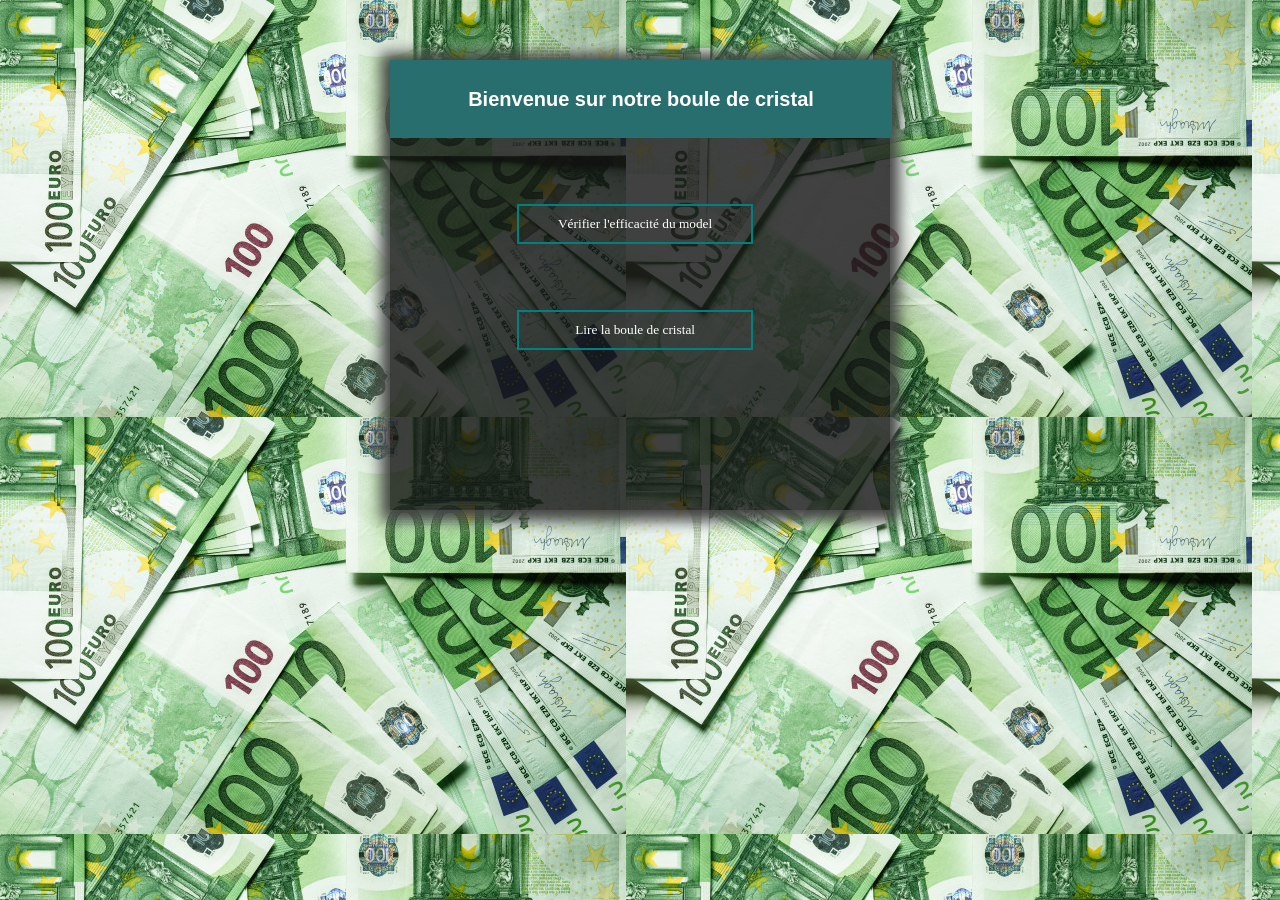
<file: templates/index.html>
<!DOCTYPE html>

<html>
  <head>
    <title>Boule de cristal</title>
    <link rel="stylesheet" type="text/css" href="../static/styles/index.css" />
  </head>
  <body style="background-image: url('/static/images/euro.jpg');">
    <div class="container">
      <div class="paytext">
        <h4>Bienvenue sur notre boule de cristal</h4>
      </div>
      <form action="/entrainement" method="POST">
        <input style="width: 50%;margin-left: 21%;" type="submit" value="Vérifier l'efficacité du model" />
      </form>
      <form action="/prediction" method="POST">
        <input style="width: 50%;margin-left: 21%;" type="submit" value="Lire la boule de cristal" />
      </form>
    </div>
  </body>
</html>
</file>
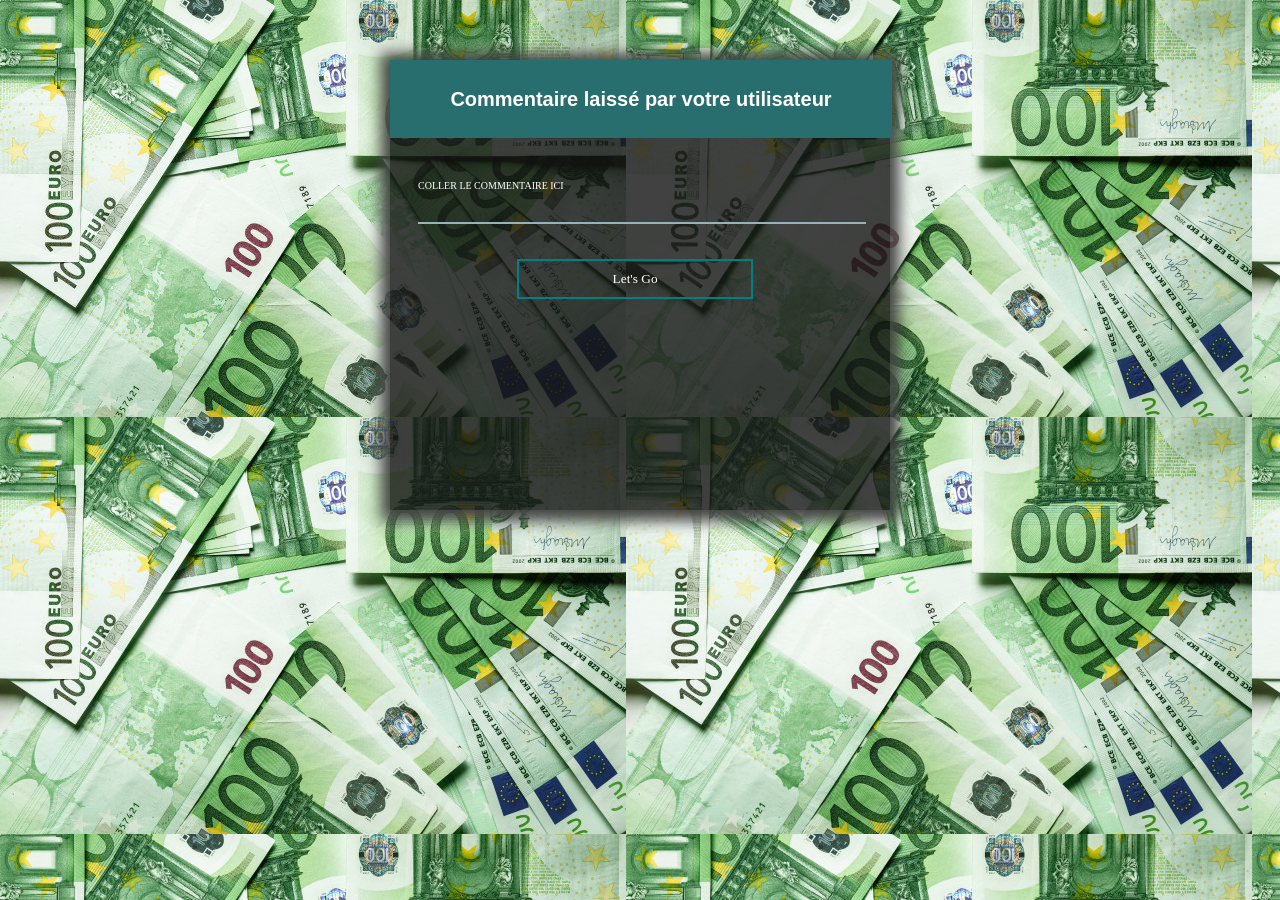
<file: templates/prediction.html>
<!DOCTYPE html>

<html>
  <head>
    <title>Boule de cristal</title>
    <link rel="stylesheet" type="text/css" href="../static/styles/index.css" />
  </head>
  <body style="background-image: url('/static/images/euro.jpg');">
    <div class="container">
      <div class="paytext">
        <h4>Commentaire laissé par votre utilisateur</h4>
      </div>

      <form action="/reponse" method="POST">
        <label for="ccnum">Coller le commentaire ici</label>
        <input type="text" name="input_text" />
        <input type="submit" value="Let's Go" />
      </form>
    </div>
  </body>
</html>
</file>
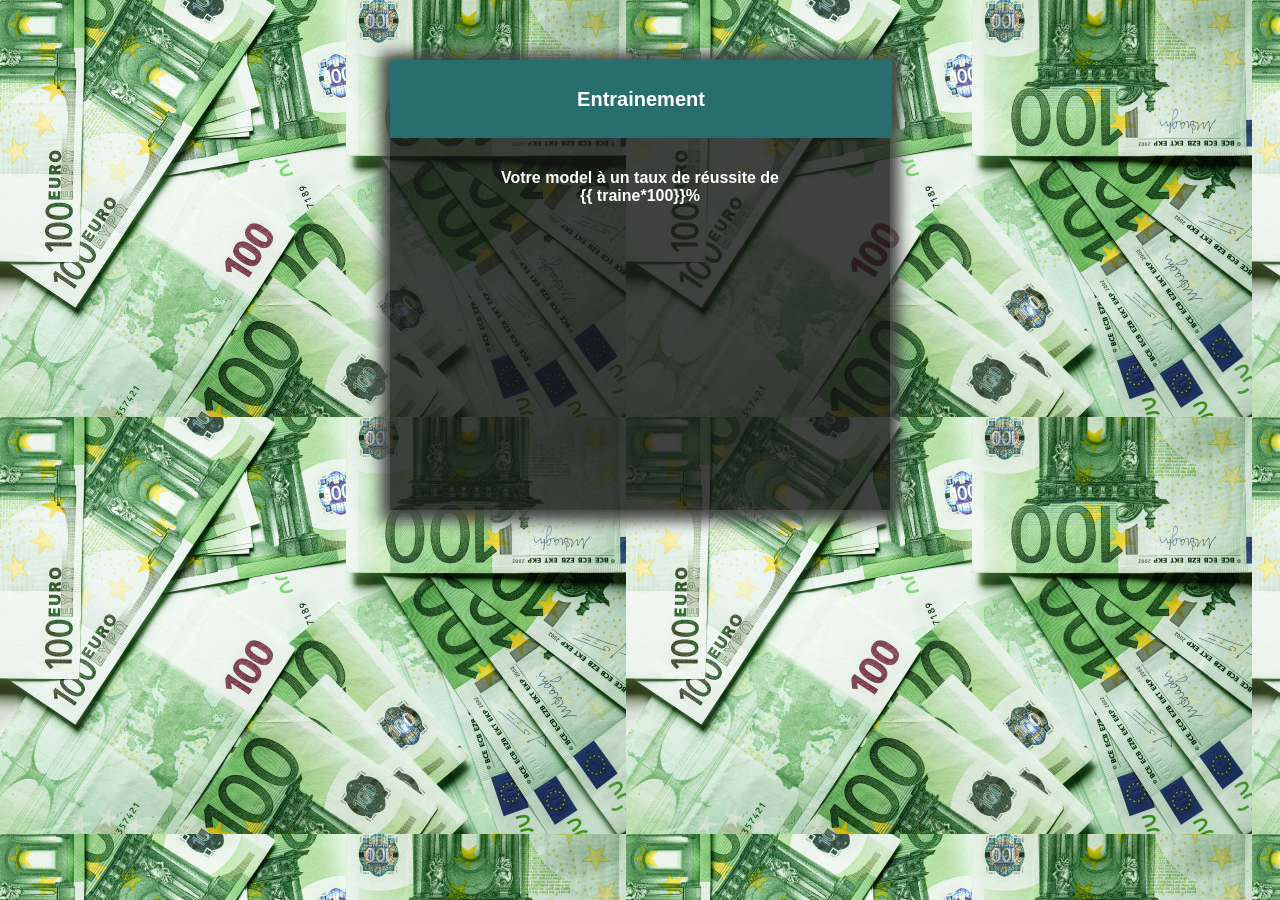
<file: templates/trainning.html>
<!DOCTYPE html>

<html>
  <head>
    <title>Boule de cristal</title>
    <link rel="stylesheet" type="text/css" href="../static/styles/index.css" />
  </head>
  <body style="background-image: url('/static/images/euro.jpg');">
    <div class="container">
      <div class="paytext">
        <h4>Entrainement</h4>
      </div>
      <div style="color:white;padding:10px;text-align: center;">
        <h4>Votre model à un taux de réussite de</br> 
        {{ traine*100}}% </br></br> 
      </div>
    </div>
  </body>
</html>
</file>
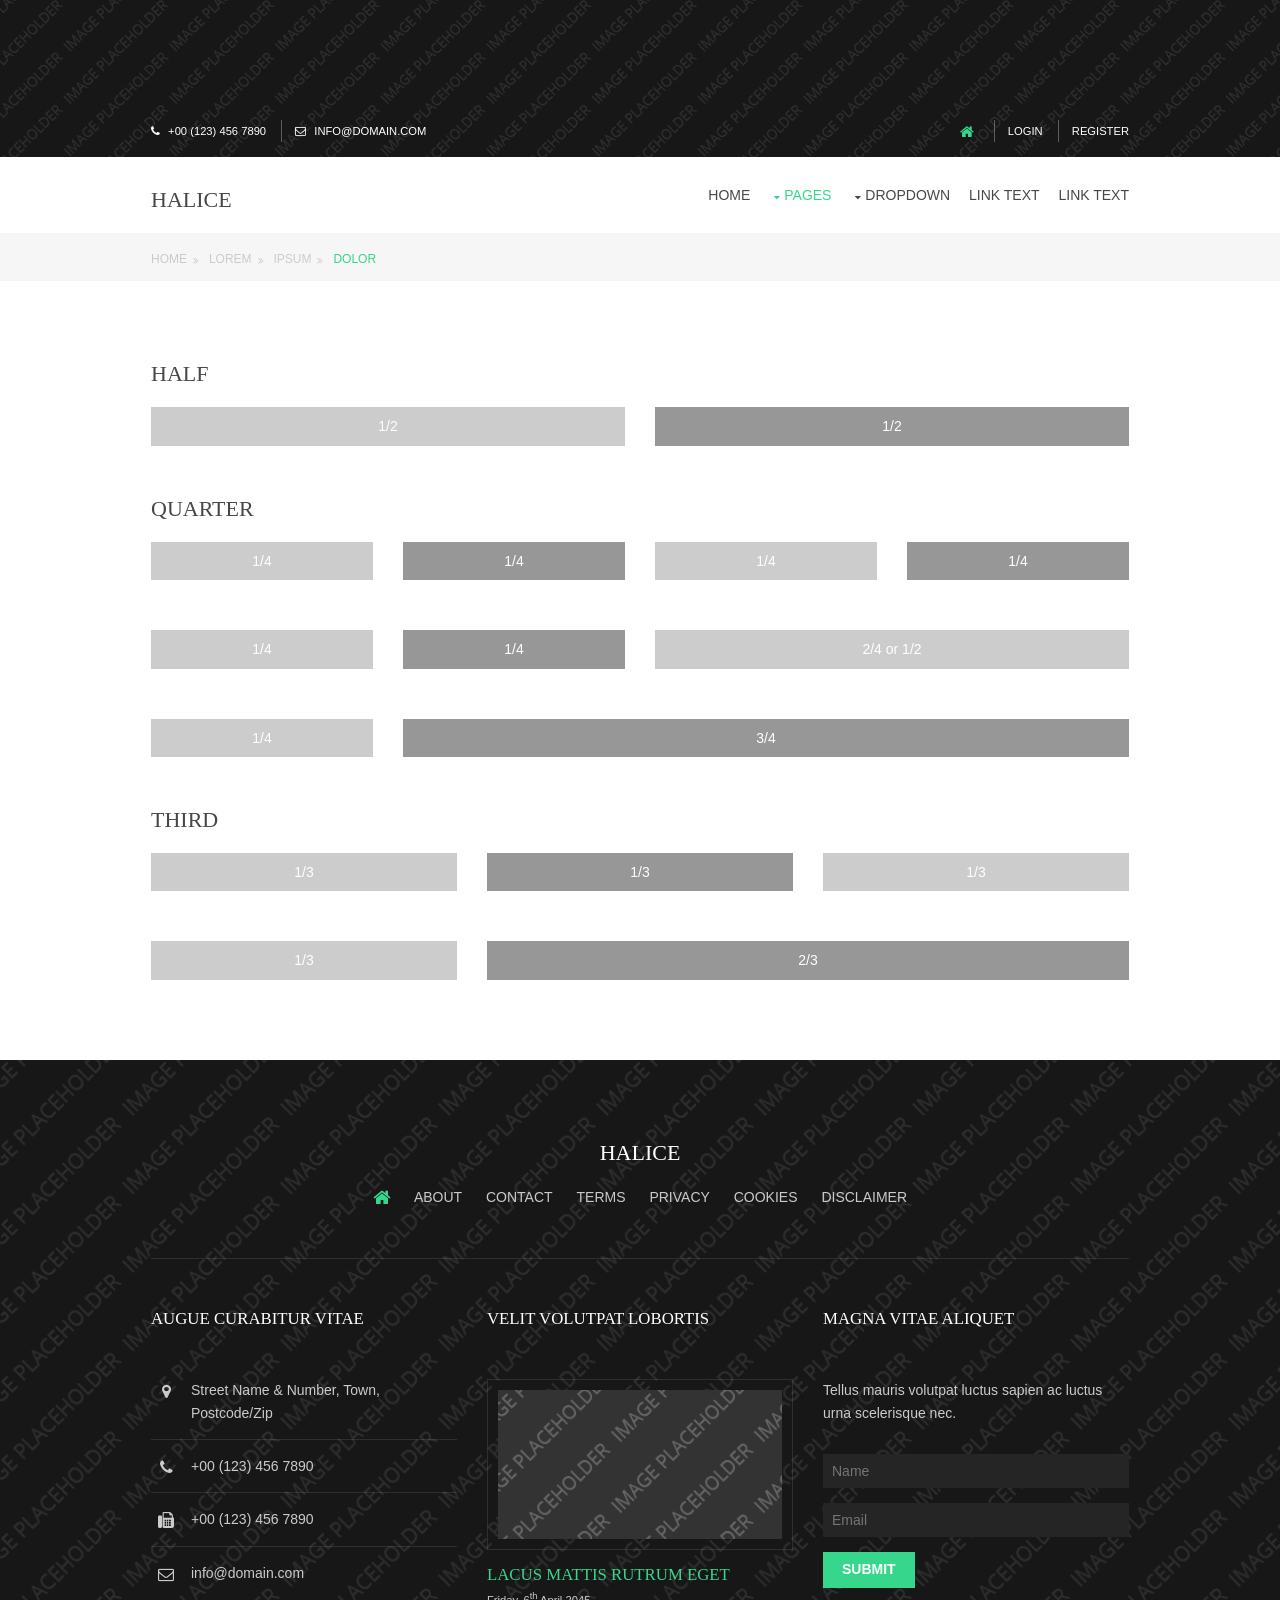
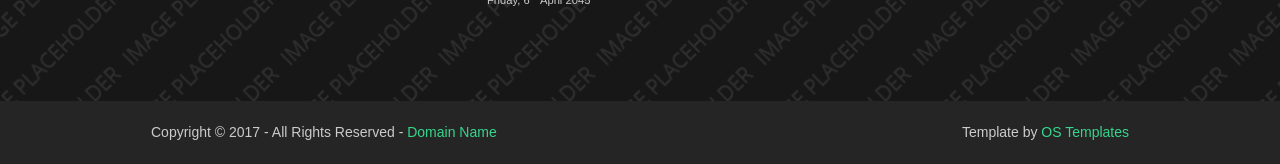
<file: static/pages/basic-grid.html>
<!DOCTYPE html>
<!--
Template Name: Halice
Author: <a href="http://www.os-templates.com/">OS Templates</a>
Author URI: http://www.os-templates.com/
Licence: Free to use under our free template licence terms
Licence URI: http://www.os-templates.com/template-terms
-->
<html lang="">
<head>
<title>Halice | Pages | Basic Grid</title>
<meta charset="utf-8">
<meta name="viewport" content="width=device-width, initial-scale=1.0, maximum-scale=1.0, user-scalable=no">
<link href="../layout/styles/layout.css" rel="stylesheet" type="text/css" media="all">
<style type="text/css">
/* DEMO ONLY */
.container .demo{text-align:center;}
.container .demo div{padding:8px 0;}
.container .demo div:nth-child(odd){color:#FFFFFF; background:#CCCCCC;}
.container .demo div:nth-child(even){color:#FFFFFF; background:#979797;}
@media screen and (max-width:900px){.container .demo div{margin-bottom:0;}}
/* DEMO ONLY */
</style>
</head>
<body id="top">
<!-- ################################################################################################ -->
<!-- ################################################################################################ -->
<!-- ################################################################################################ -->
<!-- Top Background Image Wrapper -->
<div class="bgded overlay" style="background-image:url('../images/demo/backgrounds/01.png');"> 
  <!-- ################################################################################################ -->
  <div class="wrapper row0">
    <div id="topbar" class="hoc clear"> 
      <!-- ################################################################################################ -->
      <div class="fl_left">
        <ul>
          <li><i class="fa fa-phone"></i> +00 (123) 456 7890</li>
          <li><i class="fa fa-envelope-o"></i> info@domain.com</li>
        </ul>
      </div>
      <div class="fl_right">
        <ul>
          <li><a href="../index.html"><i class="fa fa-lg fa-home"></i></a></li>
          <li><a href="#">Login</a></li>
          <li><a href="#">Register</a></li>
        </ul>
      </div>
      <!-- ################################################################################################ -->
    </div>
  </div>
  <!-- ################################################################################################ -->
</div>
<!-- End Top Background Image Wrapper -->
<!-- ################################################################################################ -->
<!-- ################################################################################################ -->
<!-- ################################################################################################ -->
<div class="wrapper row1">
  <header id="header" class="hoc clear"> 
    <!-- ################################################################################################ -->
    <div id="logo" class="fl_left">
      <h1><a href="../index.html">Halice</a></h1>
    </div>
    <nav id="mainav" class="fl_right">
      <ul class="clear">
        <li><a href="../index.html">Home</a></li>
        <li class="active"><a class="drop" href="#">Pages</a>
          <ul>
            <li><a href="gallery.html">Gallery</a></li>
            <li><a href="full-width.html">Full Width</a></li>
            <li><a href="sidebar-left.html">Sidebar Left</a></li>
            <li><a href="sidebar-right.html">Sidebar Right</a></li>
            <li class="active"><a href="basic-grid.html">Basic Grid</a></li>
          </ul>
        </li>
        <li><a class="drop" href="#">Dropdown</a>
          <ul>
            <li><a href="#">Level 2</a></li>
            <li><a class="drop" href="#">Level 2 + Drop</a>
              <ul>
                <li><a href="#">Level 3</a></li>
                <li><a href="#">Level 3</a></li>
                <li><a href="#">Level 3</a></li>
              </ul>
            </li>
            <li><a href="#">Level 2</a></li>
          </ul>
        </li>
        <li><a href="#">Link Text</a></li>
        <li><a href="#">Link Text</a></li>
      </ul>
    </nav>
    <!-- ################################################################################################ -->
  </header>
</div>
<!-- ################################################################################################ -->
<!-- ################################################################################################ -->
<!-- ################################################################################################ -->
<div class="wrapper row2">
  <div id="breadcrumb" class="hoc clear"> 
    <!-- ################################################################################################ -->
    <ul>
      <li><a href="#">Home</a></li>
      <li><a href="#">Lorem</a></li>
      <li><a href="#">Ipsum</a></li>
      <li><a href="#">Dolor</a></li>
    </ul>
    <!-- ################################################################################################ -->
  </div>
</div>
<!-- ################################################################################################ -->
<!-- ################################################################################################ -->
<!-- ################################################################################################ -->
<div class="wrapper row3">
  <main class="hoc container clear"> 
    <!-- main body -->
    <!-- ################################################################################################ -->
    <div class="content"> 
      <!-- ################################################################################################ -->
      <h2>Half</h2>
      <!-- ################################################################################################ -->
      <div class="group btmspace-50 demo">
        <div class="one_half first">1/2</div>
        <div class="one_half">1/2</div>
      </div>
      <!-- ################################################################################################ -->
      <h2>Quarter</h2>
      <!-- ################################################################################################ -->
      <div class="group btmspace-50 demo">
        <div class="one_quarter first">1/4</div>
        <div class="one_quarter">1/4</div>
        <div class="one_quarter">1/4</div>
        <div class="one_quarter">1/4</div>
      </div>
      <div class="group btmspace-50 demo">
        <div class="one_quarter first">1/4</div>
        <div class="one_quarter">1/4</div>
        <div class="two_quarter">2/4 or 1/2</div>
      </div>
      <div class="group btmspace-50 demo">
        <div class="one_quarter first">1/4</div>
        <div class="three_quarter">3/4</div>
      </div>
      <!-- ################################################################################################ -->
      <h2>Third</h2>
      <!-- ################################################################################################ -->
      <div class="group btmspace-50 demo">
        <div class="one_third first">1/3</div>
        <div class="one_third">1/3</div>
        <div class="one_third">1/3</div>
      </div>
      <div class="group demo">
        <div class="one_third first">1/3</div>
        <div class="two_third">2/3</div>
      </div>
      <!-- ################################################################################################ -->
    </div>
    <!-- ################################################################################################ -->
    <!-- / main body -->
    <div class="clear"></div>
  </main>
</div>
<!-- ################################################################################################ -->
<!-- ################################################################################################ -->
<!-- ################################################################################################ -->
<div class="wrapper row4 bgded overlay" style="background-image:url('../images/demo/backgrounds/04.png');">
  <footer id="footer" class="hoc clear"> 
    <!-- ################################################################################################ -->
    <div class="center btmspace-50">
      <h2 class="heading">Halice</h2>
      <nav>
        <ul class="nospace inline pushright uppercase">
          <li><a href="../index.html"><i class="fa fa-lg fa-home"></i></a></li>
          <li><a href="#">About</a></li>
          <li><a href="#">Contact</a></li>
          <li><a href="#">Terms</a></li>
          <li><a href="#">Privacy</a></li>
          <li><a href="#">Cookies</a></li>
          <li><a href="#">Disclaimer</a></li>
        </ul>
      </nav>
    </div>
    <!-- ################################################################################################ -->
    <hr class="btmspace-50">
    <!-- ################################################################################################ -->
    <div class="group">
      <div class="one_third first">
        <h6 class="heading">Augue curabitur vitae</h6>
        <ul class="nospace btmspace-30 linklist contact">
          <li><i class="fa fa-map-marker"></i>
            <address>
            Street Name &amp; Number, Town, Postcode/Zip
            </address>
          </li>
          <li><i class="fa fa-phone"></i> +00 (123) 456 7890</li>
          <li><i class="fa fa-fax"></i> +00 (123) 456 7890</li>
          <li><i class="fa fa-envelope-o"></i> info@domain.com</li>
        </ul>
      </div>
      <div class="one_third">
        <h6 class="heading">Velit volutpat lobortis</h6>
        <figure><a href="#"><img class="borderedbox inspace-10 btmspace-15" src="../images/demo/320x168.png" alt=""></a>
          <figcaption>
            <h6 class="nospace font-x1"><a href="#">Lacus mattis rutrum eget</a></h6>
            <time class="font-xs block btmspace-10" datetime="2045-04-06">Friday, 6<sup>th</sup> April 2045</time>
          </figcaption>
        </figure>
      </div>
      <div class="one_third">
        <h6 class="heading">Magna vitae aliquet</h6>
        <p class="nospace btmspace-30">Tellus mauris volutpat luctus sapien ac luctus urna scelerisque nec.</p>
        <form method="post" action="#">
          <fieldset>
            <legend>Newsletter:</legend>
            <input class="btmspace-15" type="text" value="" placeholder="Name">
            <input class="btmspace-15" type="text" value="" placeholder="Email">
            <button type="submit" value="submit">Submit</button>
          </fieldset>
        </form>
      </div>
    </div>
    <!-- ################################################################################################ -->
  </footer>
</div>
<!-- ################################################################################################ -->
<!-- ################################################################################################ -->
<!-- ################################################################################################ -->
<div class="wrapper row5">
  <div id="copyright" class="hoc clear"> 
    <!-- ################################################################################################ -->
    <p class="fl_left">Copyright &copy; 2017 - All Rights Reserved - <a href="#">Domain Name</a></p>
    <p class="fl_right">Template by <a target="_blank" href="http://www.os-templates.com/" title="Free Website Templates">OS Templates</a></p>
    <!-- ################################################################################################ -->
  </div>
</div>
<!-- ################################################################################################ -->
<!-- ################################################################################################ -->
<!-- ################################################################################################ -->
<a id="backtotop" href="#top"><i class="fa fa-chevron-up"></i></a>
<!-- JAVASCRIPTS -->
<script src="../layout/scripts/jquery.min.js"></script>
<script src="../layout/scripts/jquery.backtotop.js"></script>
<script src="../layout/scripts/jquery.mobilemenu.js"></script>
</body>
</html>
</file>
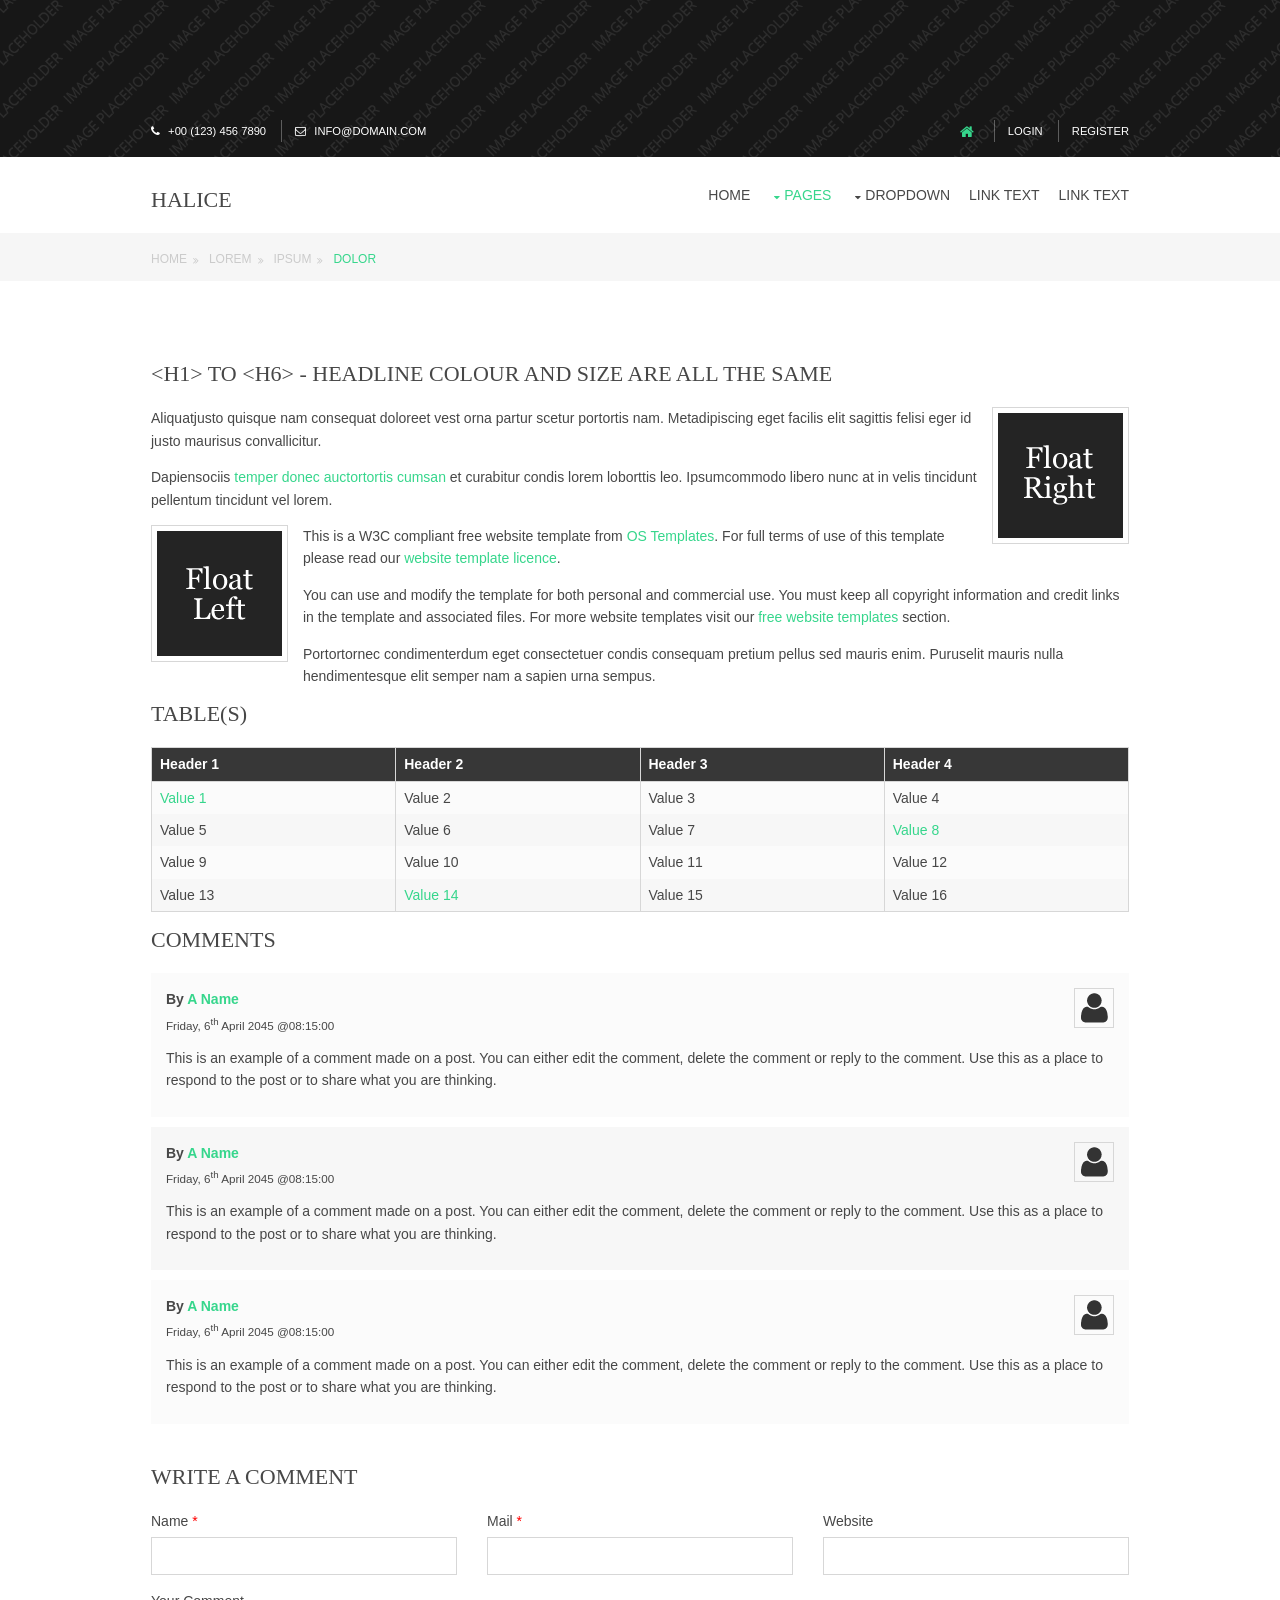
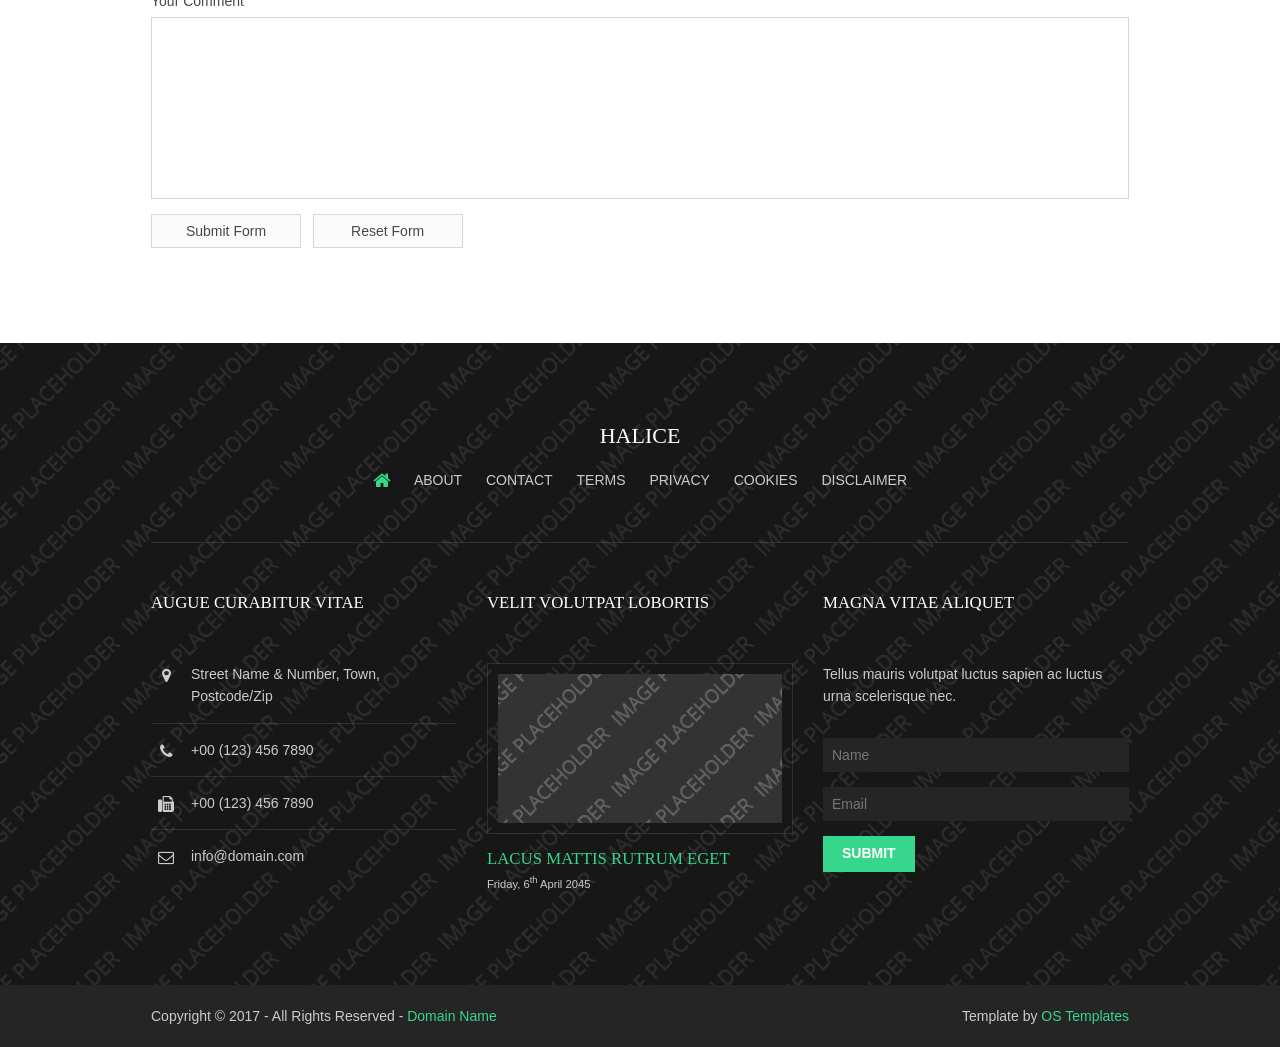
<file: static/pages/full-width.html>
<!DOCTYPE html>
<!--
Template Name: Halice
Author: <a href="http://www.os-templates.com/">OS Templates</a>
Author URI: http://www.os-templates.com/
Licence: Free to use under our free template licence terms
Licence URI: http://www.os-templates.com/template-terms
-->
<html lang="">
<head>
<title>Halice | Pages | Full Width</title>
<meta charset="utf-8">
<meta name="viewport" content="width=device-width, initial-scale=1.0, maximum-scale=1.0, user-scalable=no">
<link href="../layout/styles/layout.css" rel="stylesheet" type="text/css" media="all">
</head>
<body id="top">
<!-- ################################################################################################ -->
<!-- ################################################################################################ -->
<!-- ################################################################################################ -->
<!-- Top Background Image Wrapper -->
<div class="bgded overlay" style="background-image:url('../images/demo/backgrounds/01.png');"> 
  <!-- ################################################################################################ -->
  <div class="wrapper row0">
    <div id="topbar" class="hoc clear"> 
      <!-- ################################################################################################ -->
      <div class="fl_left">
        <ul>
          <li><i class="fa fa-phone"></i> +00 (123) 456 7890</li>
          <li><i class="fa fa-envelope-o"></i> info@domain.com</li>
        </ul>
      </div>
      <div class="fl_right">
        <ul>
          <li><a href="../index.html"><i class="fa fa-lg fa-home"></i></a></li>
          <li><a href="#">Login</a></li>
          <li><a href="#">Register</a></li>
        </ul>
      </div>
      <!-- ################################################################################################ -->
    </div>
  </div>
  <!-- ################################################################################################ -->
</div>
<!-- End Top Background Image Wrapper -->
<!-- ################################################################################################ -->
<!-- ################################################################################################ -->
<!-- ################################################################################################ -->
<div class="wrapper row1">
  <header id="header" class="hoc clear"> 
    <!-- ################################################################################################ -->
    <div id="logo" class="fl_left">
      <h1><a href="../index.html">Halice</a></h1>
    </div>
    <nav id="mainav" class="fl_right">
      <ul class="clear">
        <li><a href="../index.html">Home</a></li>
        <li class="active"><a class="drop" href="#">Pages</a>
          <ul>
            <li><a href="gallery.html">Gallery</a></li>
            <li class="active"><a href="full-width.html">Full Width</a></li>
            <li><a href="sidebar-left.html">Sidebar Left</a></li>
            <li><a href="sidebar-right.html">Sidebar Right</a></li>
            <li><a href="basic-grid.html">Basic Grid</a></li>
          </ul>
        </li>
        <li><a class="drop" href="#">Dropdown</a>
          <ul>
            <li><a href="#">Level 2</a></li>
            <li><a class="drop" href="#">Level 2 + Drop</a>
              <ul>
                <li><a href="#">Level 3</a></li>
                <li><a href="#">Level 3</a></li>
                <li><a href="#">Level 3</a></li>
              </ul>
            </li>
            <li><a href="#">Level 2</a></li>
          </ul>
        </li>
        <li><a href="#">Link Text</a></li>
        <li><a href="#">Link Text</a></li>
      </ul>
    </nav>
    <!-- ################################################################################################ -->
  </header>
</div>
<!-- ################################################################################################ -->
<!-- ################################################################################################ -->
<!-- ################################################################################################ -->
<div class="wrapper row2">
  <div id="breadcrumb" class="hoc clear"> 
    <!-- ################################################################################################ -->
    <ul>
      <li><a href="#">Home</a></li>
      <li><a href="#">Lorem</a></li>
      <li><a href="#">Ipsum</a></li>
      <li><a href="#">Dolor</a></li>
    </ul>
    <!-- ################################################################################################ -->
  </div>
</div>
<!-- ################################################################################################ -->
<!-- ################################################################################################ -->
<!-- ################################################################################################ -->
<div class="wrapper row3">
  <main class="hoc container clear"> 
    <!-- main body -->
    <!-- ################################################################################################ -->
    <div class="content"> 
      <!-- ################################################################################################ -->
      <h1>&lt;h1&gt; to &lt;h6&gt; - Headline Colour and Size Are All The Same</h1>
      <img class="imgr borderedbox inspace-5" src="../images/demo/imgr.gif" alt="">
      <p>Aliquatjusto quisque nam consequat doloreet vest orna partur scetur portortis nam. Metadipiscing eget facilis elit sagittis felisi eger id justo maurisus convallicitur.</p>
      <p>Dapiensociis <a href="#">temper donec auctortortis cumsan</a> et curabitur condis lorem loborttis leo. Ipsumcommodo libero nunc at in velis tincidunt pellentum tincidunt vel lorem.</p>
      <img class="imgl borderedbox inspace-5" src="../images/demo/imgl.gif" alt="">
      <p>This is a W3C compliant free website template from <a href="http://www.os-templates.com/" title="Free Website Templates">OS Templates</a>. For full terms of use of this template please read our <a href="http://www.os-templates.com/template-terms">website template licence</a>.</p>
      <p>You can use and modify the template for both personal and commercial use. You must keep all copyright information and credit links in the template and associated files. For more website templates visit our <a href="http://www.os-templates.com/">free website templates</a> section.</p>
      <p>Portortornec condimenterdum eget consectetuer condis consequam pretium pellus sed mauris enim. Puruselit mauris nulla hendimentesque elit semper nam a sapien urna sempus.</p>
      <h1>Table(s)</h1>
      <div class="scrollable">
        <table>
          <thead>
            <tr>
              <th>Header 1</th>
              <th>Header 2</th>
              <th>Header 3</th>
              <th>Header 4</th>
            </tr>
          </thead>
          <tbody>
            <tr>
              <td><a href="#">Value 1</a></td>
              <td>Value 2</td>
              <td>Value 3</td>
              <td>Value 4</td>
            </tr>
            <tr>
              <td>Value 5</td>
              <td>Value 6</td>
              <td>Value 7</td>
              <td><a href="#">Value 8</a></td>
            </tr>
            <tr>
              <td>Value 9</td>
              <td>Value 10</td>
              <td>Value 11</td>
              <td>Value 12</td>
            </tr>
            <tr>
              <td>Value 13</td>
              <td><a href="#">Value 14</a></td>
              <td>Value 15</td>
              <td>Value 16</td>
            </tr>
          </tbody>
        </table>
      </div>
      <div id="comments">
        <h2>Comments</h2>
        <ul>
          <li>
            <article>
              <header>
                <figure class="avatar"><img src="../images/demo/avatar.png" alt=""></figure>
                <address>
                By <a href="#">A Name</a>
                </address>
                <time datetime="2045-04-06T08:15+00:00">Friday, 6<sup>th</sup> April 2045 @08:15:00</time>
              </header>
              <div class="comcont">
                <p>This is an example of a comment made on a post. You can either edit the comment, delete the comment or reply to the comment. Use this as a place to respond to the post or to share what you are thinking.</p>
              </div>
            </article>
          </li>
          <li>
            <article>
              <header>
                <figure class="avatar"><img src="../images/demo/avatar.png" alt=""></figure>
                <address>
                By <a href="#">A Name</a>
                </address>
                <time datetime="2045-04-06T08:15+00:00">Friday, 6<sup>th</sup> April 2045 @08:15:00</time>
              </header>
              <div class="comcont">
                <p>This is an example of a comment made on a post. You can either edit the comment, delete the comment or reply to the comment. Use this as a place to respond to the post or to share what you are thinking.</p>
              </div>
            </article>
          </li>
          <li>
            <article>
              <header>
                <figure class="avatar"><img src="../images/demo/avatar.png" alt=""></figure>
                <address>
                By <a href="#">A Name</a>
                </address>
                <time datetime="2045-04-06T08:15+00:00">Friday, 6<sup>th</sup> April 2045 @08:15:00</time>
              </header>
              <div class="comcont">
                <p>This is an example of a comment made on a post. You can either edit the comment, delete the comment or reply to the comment. Use this as a place to respond to the post or to share what you are thinking.</p>
              </div>
            </article>
          </li>
        </ul>
        <h2>Write A Comment</h2>
        <form action="#" method="post">
          <div class="one_third first">
            <label for="name">Name <span>*</span></label>
            <input type="text" name="name" id="name" value="" size="22" required>
          </div>
          <div class="one_third">
            <label for="email">Mail <span>*</span></label>
            <input type="email" name="email" id="email" value="" size="22" required>
          </div>
          <div class="one_third">
            <label for="url">Website</label>
            <input type="url" name="url" id="url" value="" size="22">
          </div>
          <div class="block clear">
            <label for="comment">Your Comment</label>
            <textarea name="comment" id="comment" cols="25" rows="10"></textarea>
          </div>
          <div>
            <input type="submit" name="submit" value="Submit Form">
            &nbsp;
            <input type="reset" name="reset" value="Reset Form">
          </div>
        </form>
      </div>
      <!-- ################################################################################################ -->
    </div>
    <!-- ################################################################################################ -->
    <!-- / main body -->
    <div class="clear"></div>
  </main>
</div>
<!-- ################################################################################################ -->
<!-- ################################################################################################ -->
<!-- ################################################################################################ -->
<div class="wrapper row4 bgded overlay" style="background-image:url('../images/demo/backgrounds/04.png');">
  <footer id="footer" class="hoc clear"> 
    <!-- ################################################################################################ -->
    <div class="center btmspace-50">
      <h2 class="heading">Halice</h2>
      <nav>
        <ul class="nospace inline pushright uppercase">
          <li><a href="../index.html"><i class="fa fa-lg fa-home"></i></a></li>
          <li><a href="#">About</a></li>
          <li><a href="#">Contact</a></li>
          <li><a href="#">Terms</a></li>
          <li><a href="#">Privacy</a></li>
          <li><a href="#">Cookies</a></li>
          <li><a href="#">Disclaimer</a></li>
        </ul>
      </nav>
    </div>
    <!-- ################################################################################################ -->
    <hr class="btmspace-50">
    <!-- ################################################################################################ -->
    <div class="group">
      <div class="one_third first">
        <h6 class="heading">Augue curabitur vitae</h6>
        <ul class="nospace btmspace-30 linklist contact">
          <li><i class="fa fa-map-marker"></i>
            <address>
            Street Name &amp; Number, Town, Postcode/Zip
            </address>
          </li>
          <li><i class="fa fa-phone"></i> +00 (123) 456 7890</li>
          <li><i class="fa fa-fax"></i> +00 (123) 456 7890</li>
          <li><i class="fa fa-envelope-o"></i> info@domain.com</li>
        </ul>
      </div>
      <div class="one_third">
        <h6 class="heading">Velit volutpat lobortis</h6>
        <figure><a href="#"><img class="borderedbox inspace-10 btmspace-15" src="../images/demo/320x168.png" alt=""></a>
          <figcaption>
            <h6 class="nospace font-x1"><a href="#">Lacus mattis rutrum eget</a></h6>
            <time class="font-xs block btmspace-10" datetime="2045-04-06">Friday, 6<sup>th</sup> April 2045</time>
          </figcaption>
        </figure>
      </div>
      <div class="one_third">
        <h6 class="heading">Magna vitae aliquet</h6>
        <p class="nospace btmspace-30">Tellus mauris volutpat luctus sapien ac luctus urna scelerisque nec.</p>
        <form method="post" action="#">
          <fieldset>
            <legend>Newsletter:</legend>
            <input class="btmspace-15" type="text" value="" placeholder="Name">
            <input class="btmspace-15" type="text" value="" placeholder="Email">
            <button type="submit" value="submit">Submit</button>
          </fieldset>
        </form>
      </div>
    </div>
    <!-- ################################################################################################ -->
  </footer>
</div>
<!-- ################################################################################################ -->
<!-- ################################################################################################ -->
<!-- ################################################################################################ -->
<div class="wrapper row5">
  <div id="copyright" class="hoc clear"> 
    <!-- ################################################################################################ -->
    <p class="fl_left">Copyright &copy; 2017 - All Rights Reserved - <a href="#">Domain Name</a></p>
    <p class="fl_right">Template by <a target="_blank" href="http://www.os-templates.com/" title="Free Website Templates">OS Templates</a></p>
    <!-- ################################################################################################ -->
  </div>
</div>
<!-- ################################################################################################ -->
<!-- ################################################################################################ -->
<!-- ################################################################################################ -->
<a id="backtotop" href="#top"><i class="fa fa-chevron-up"></i></a>
<!-- JAVASCRIPTS -->
<script src="../layout/scripts/jquery.min.js"></script>
<script src="../layout/scripts/jquery.backtotop.js"></script>
<script src="../layout/scripts/jquery.mobilemenu.js"></script>
</body>
</html>
</file>
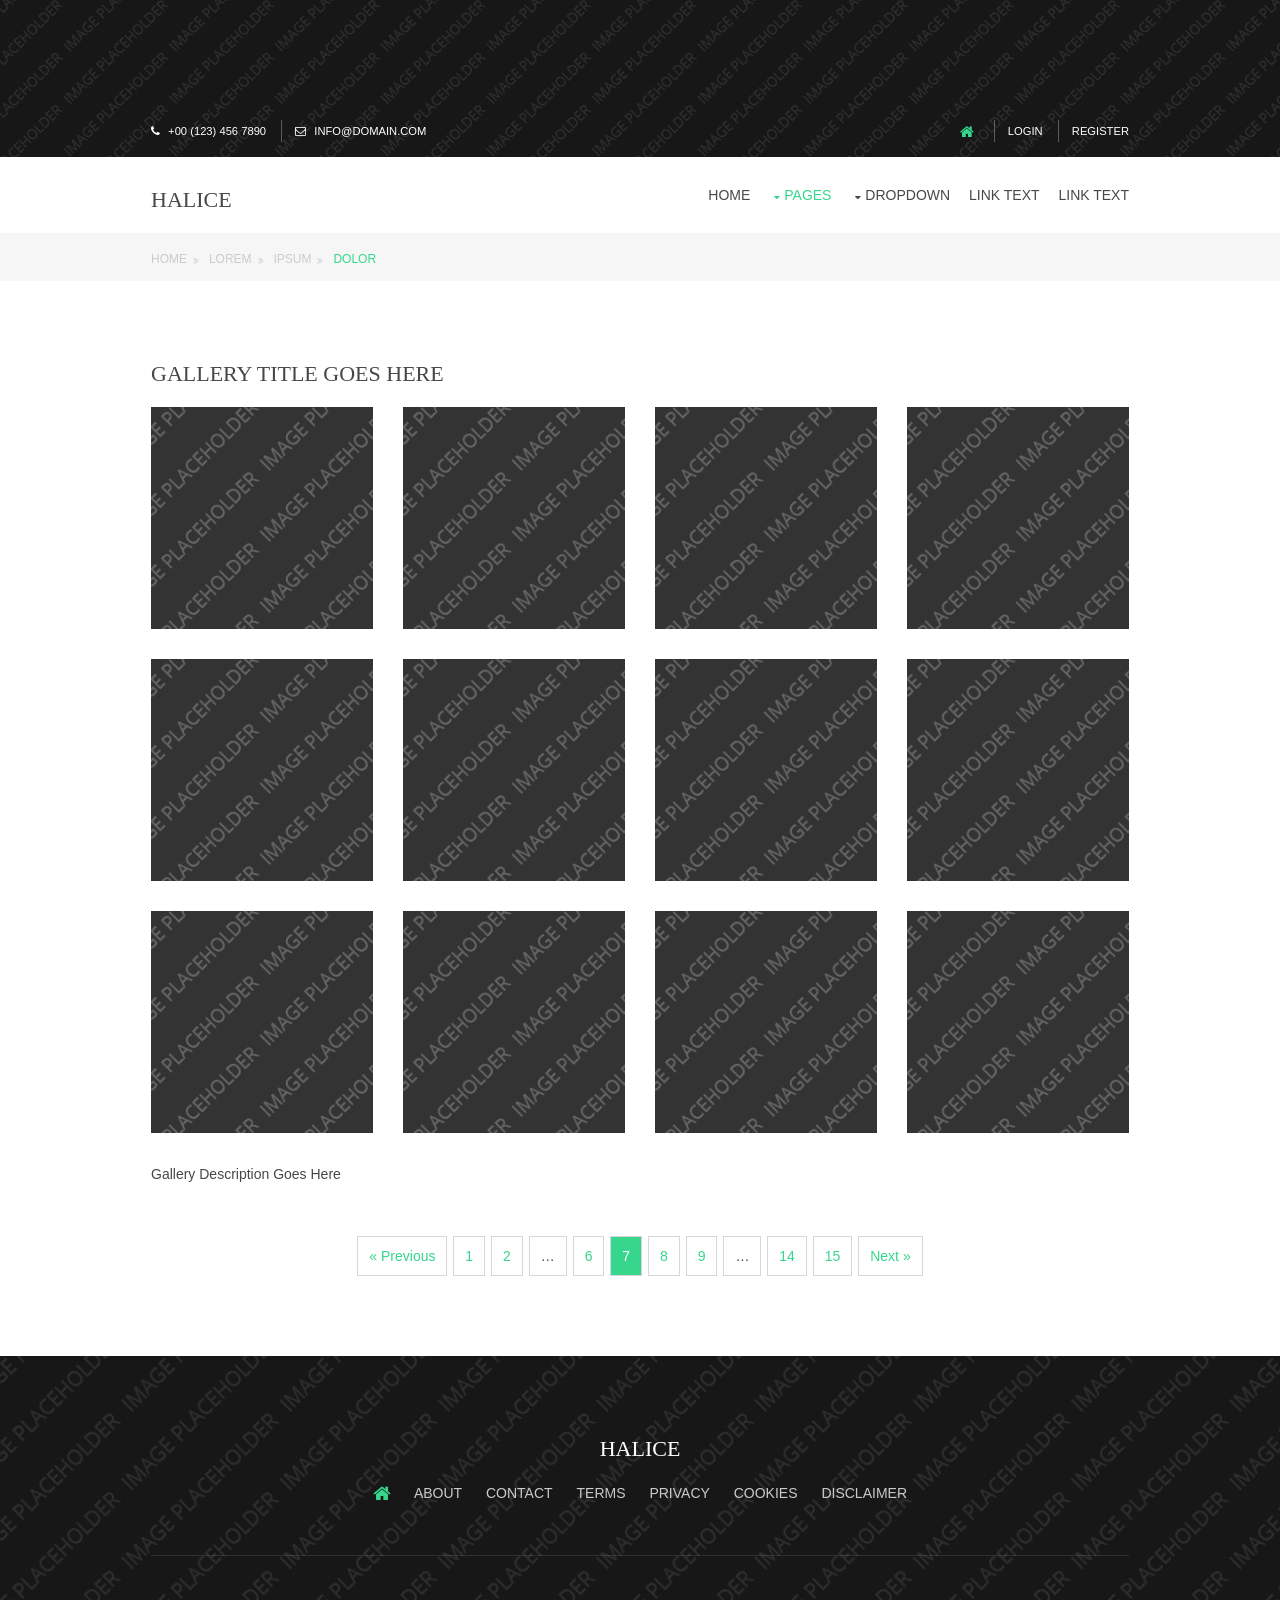
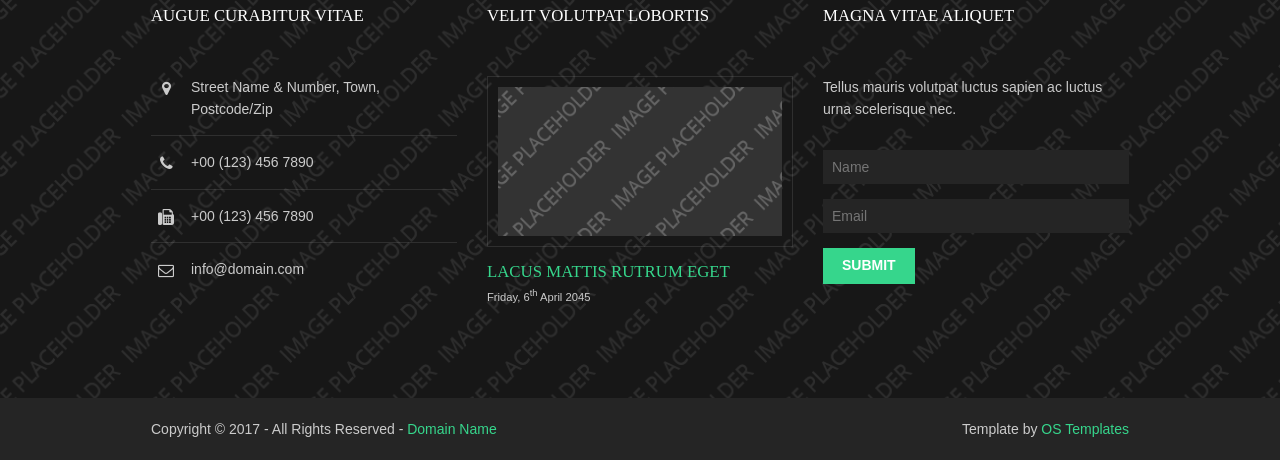
<file: static/pages/gallery.html>
<!DOCTYPE html>
<!--
Template Name: Halice
Author: <a href="http://www.os-templates.com/">OS Templates</a>
Author URI: http://www.os-templates.com/
Licence: Free to use under our free template licence terms
Licence URI: http://www.os-templates.com/template-terms
-->
<html lang="">
<head>
<title>Halice | Pages | Gallery</title>
<meta charset="utf-8">
<meta name="viewport" content="width=device-width, initial-scale=1.0, maximum-scale=1.0, user-scalable=no">
<link href="../layout/styles/layout.css" rel="stylesheet" type="text/css" media="all">
</head>
<body id="top">
<!-- ################################################################################################ -->
<!-- ################################################################################################ -->
<!-- ################################################################################################ -->
<!-- Top Background Image Wrapper -->
<div class="bgded overlay" style="background-image:url('../images/demo/backgrounds/01.png');"> 
  <!-- ################################################################################################ -->
  <div class="wrapper row0">
    <div id="topbar" class="hoc clear"> 
      <!-- ################################################################################################ -->
      <div class="fl_left">
        <ul>
          <li><i class="fa fa-phone"></i> +00 (123) 456 7890</li>
          <li><i class="fa fa-envelope-o"></i> info@domain.com</li>
        </ul>
      </div>
      <div class="fl_right">
        <ul>
          <li><a href="../index.html"><i class="fa fa-lg fa-home"></i></a></li>
          <li><a href="#">Login</a></li>
          <li><a href="#">Register</a></li>
        </ul>
      </div>
      <!-- ################################################################################################ -->
    </div>
  </div>
  <!-- ################################################################################################ -->
</div>
<!-- End Top Background Image Wrapper -->
<!-- ################################################################################################ -->
<!-- ################################################################################################ -->
<!-- ################################################################################################ -->
<div class="wrapper row1">
  <header id="header" class="hoc clear"> 
    <!-- ################################################################################################ -->
    <div id="logo" class="fl_left">
      <h1><a href="../index.html">Halice</a></h1>
    </div>
    <nav id="mainav" class="fl_right">
      <ul class="clear">
        <li><a href="../index.html">Home</a></li>
        <li class="active"><a class="drop" href="#">Pages</a>
          <ul>
            <li class="active"><a href="gallery.html">Gallery</a></li>
            <li><a href="full-width.html">Full Width</a></li>
            <li><a href="sidebar-left.html">Sidebar Left</a></li>
            <li><a href="sidebar-right.html">Sidebar Right</a></li>
            <li><a href="basic-grid.html">Basic Grid</a></li>
          </ul>
        </li>
        <li><a class="drop" href="#">Dropdown</a>
          <ul>
            <li><a href="#">Level 2</a></li>
            <li><a class="drop" href="#">Level 2 + Drop</a>
              <ul>
                <li><a href="#">Level 3</a></li>
                <li><a href="#">Level 3</a></li>
                <li><a href="#">Level 3</a></li>
              </ul>
            </li>
            <li><a href="#">Level 2</a></li>
          </ul>
        </li>
        <li><a href="#">Link Text</a></li>
        <li><a href="#">Link Text</a></li>
      </ul>
    </nav>
    <!-- ################################################################################################ -->
  </header>
</div>
<!-- ################################################################################################ -->
<!-- ################################################################################################ -->
<!-- ################################################################################################ -->
<div class="wrapper row2">
  <div id="breadcrumb" class="hoc clear"> 
    <!-- ################################################################################################ -->
    <ul>
      <li><a href="#">Home</a></li>
      <li><a href="#">Lorem</a></li>
      <li><a href="#">Ipsum</a></li>
      <li><a href="#">Dolor</a></li>
    </ul>
    <!-- ################################################################################################ -->
  </div>
</div>
<!-- ################################################################################################ -->
<!-- ################################################################################################ -->
<!-- ################################################################################################ -->
<div class="wrapper row3">
  <main class="hoc container clear"> 
    <!-- main body -->
    <!-- ################################################################################################ -->
    <div class="content"> 
      <!-- ################################################################################################ -->
      <div id="gallery">
        <figure>
          <header class="heading">Gallery Title Goes Here</header>
          <ul class="nospace clear">
            <li class="one_quarter first"><a href="#"><img src="../images/demo/gallery/01.png" alt=""></a></li>
            <li class="one_quarter"><a href="#"><img src="../images/demo/gallery/01.png" alt=""></a></li>
            <li class="one_quarter"><a href="#"><img src="../images/demo/gallery/01.png" alt=""></a></li>
            <li class="one_quarter"><a href="#"><img src="../images/demo/gallery/01.png" alt=""></a></li>
            <li class="one_quarter first"><a href="#"><img src="../images/demo/gallery/01.png" alt=""></a></li>
            <li class="one_quarter"><a href="#"><img src="../images/demo/gallery/01.png" alt=""></a></li>
            <li class="one_quarter"><a href="#"><img src="../images/demo/gallery/01.png" alt=""></a></li>
            <li class="one_quarter"><a href="#"><img src="../images/demo/gallery/01.png" alt=""></a></li>
            <li class="one_quarter first"><a href="#"><img src="../images/demo/gallery/01.png" alt=""></a></li>
            <li class="one_quarter"><a href="#"><img src="../images/demo/gallery/01.png" alt=""></a></li>
            <li class="one_quarter"><a href="#"><img src="../images/demo/gallery/01.png" alt=""></a></li>
            <li class="one_quarter"><a href="#"><img src="../images/demo/gallery/01.png" alt=""></a></li>
          </ul>
          <figcaption>Gallery Description Goes Here</figcaption>
        </figure>
      </div>
      <!-- ################################################################################################ -->
      <!-- ################################################################################################ -->
      <nav class="pagination">
        <ul>
          <li><a href="#">&laquo; Previous</a></li>
          <li><a href="#">1</a></li>
          <li><a href="#">2</a></li>
          <li><strong>&hellip;</strong></li>
          <li><a href="#">6</a></li>
          <li class="current"><strong>7</strong></li>
          <li><a href="#">8</a></li>
          <li><a href="#">9</a></li>
          <li><strong>&hellip;</strong></li>
          <li><a href="#">14</a></li>
          <li><a href="#">15</a></li>
          <li><a href="#">Next &raquo;</a></li>
        </ul>
      </nav>
      <!-- ################################################################################################ -->
    </div>
    <!-- ################################################################################################ -->
    <!-- / main body -->
    <div class="clear"></div>
  </main>
</div>
<!-- ################################################################################################ -->
<!-- ################################################################################################ -->
<!-- ################################################################################################ -->
<div class="wrapper row4 bgded overlay" style="background-image:url('../images/demo/backgrounds/04.png');">
  <footer id="footer" class="hoc clear"> 
    <!-- ################################################################################################ -->
    <div class="center btmspace-50">
      <h2 class="heading">Halice</h2>
      <nav>
        <ul class="nospace inline pushright uppercase">
          <li><a href="../index.html"><i class="fa fa-lg fa-home"></i></a></li>
          <li><a href="#">About</a></li>
          <li><a href="#">Contact</a></li>
          <li><a href="#">Terms</a></li>
          <li><a href="#">Privacy</a></li>
          <li><a href="#">Cookies</a></li>
          <li><a href="#">Disclaimer</a></li>
        </ul>
      </nav>
    </div>
    <!-- ################################################################################################ -->
    <hr class="btmspace-50">
    <!-- ################################################################################################ -->
    <div class="group">
      <div class="one_third first">
        <h6 class="heading">Augue curabitur vitae</h6>
        <ul class="nospace btmspace-30 linklist contact">
          <li><i class="fa fa-map-marker"></i>
            <address>
            Street Name &amp; Number, Town, Postcode/Zip
            </address>
          </li>
          <li><i class="fa fa-phone"></i> +00 (123) 456 7890</li>
          <li><i class="fa fa-fax"></i> +00 (123) 456 7890</li>
          <li><i class="fa fa-envelope-o"></i> info@domain.com</li>
        </ul>
      </div>
      <div class="one_third">
        <h6 class="heading">Velit volutpat lobortis</h6>
        <figure><a href="#"><img class="borderedbox inspace-10 btmspace-15" src="../images/demo/320x168.png" alt=""></a>
          <figcaption>
            <h6 class="nospace font-x1"><a href="#">Lacus mattis rutrum eget</a></h6>
            <time class="font-xs block btmspace-10" datetime="2045-04-06">Friday, 6<sup>th</sup> April 2045</time>
          </figcaption>
        </figure>
      </div>
      <div class="one_third">
        <h6 class="heading">Magna vitae aliquet</h6>
        <p class="nospace btmspace-30">Tellus mauris volutpat luctus sapien ac luctus urna scelerisque nec.</p>
        <form method="post" action="#">
          <fieldset>
            <legend>Newsletter:</legend>
            <input class="btmspace-15" type="text" value="" placeholder="Name">
            <input class="btmspace-15" type="text" value="" placeholder="Email">
            <button type="submit" value="submit">Submit</button>
          </fieldset>
        </form>
      </div>
    </div>
    <!-- ################################################################################################ -->
  </footer>
</div>
<!-- ################################################################################################ -->
<!-- ################################################################################################ -->
<!-- ################################################################################################ -->
<div class="wrapper row5">
  <div id="copyright" class="hoc clear"> 
    <!-- ################################################################################################ -->
    <p class="fl_left">Copyright &copy; 2017 - All Rights Reserved - <a href="#">Domain Name</a></p>
    <p class="fl_right">Template by <a target="_blank" href="http://www.os-templates.com/" title="Free Website Templates">OS Templates</a></p>
    <!-- ################################################################################################ -->
  </div>
</div>
<!-- ################################################################################################ -->
<!-- ################################################################################################ -->
<!-- ################################################################################################ -->
<a id="backtotop" href="#top"><i class="fa fa-chevron-up"></i></a>
<!-- JAVASCRIPTS -->
<script src="../layout/scripts/jquery.min.js"></script>
<script src="../layout/scripts/jquery.backtotop.js"></script>
<script src="../layout/scripts/jquery.mobilemenu.js"></script>
</body>
</html>
</file>
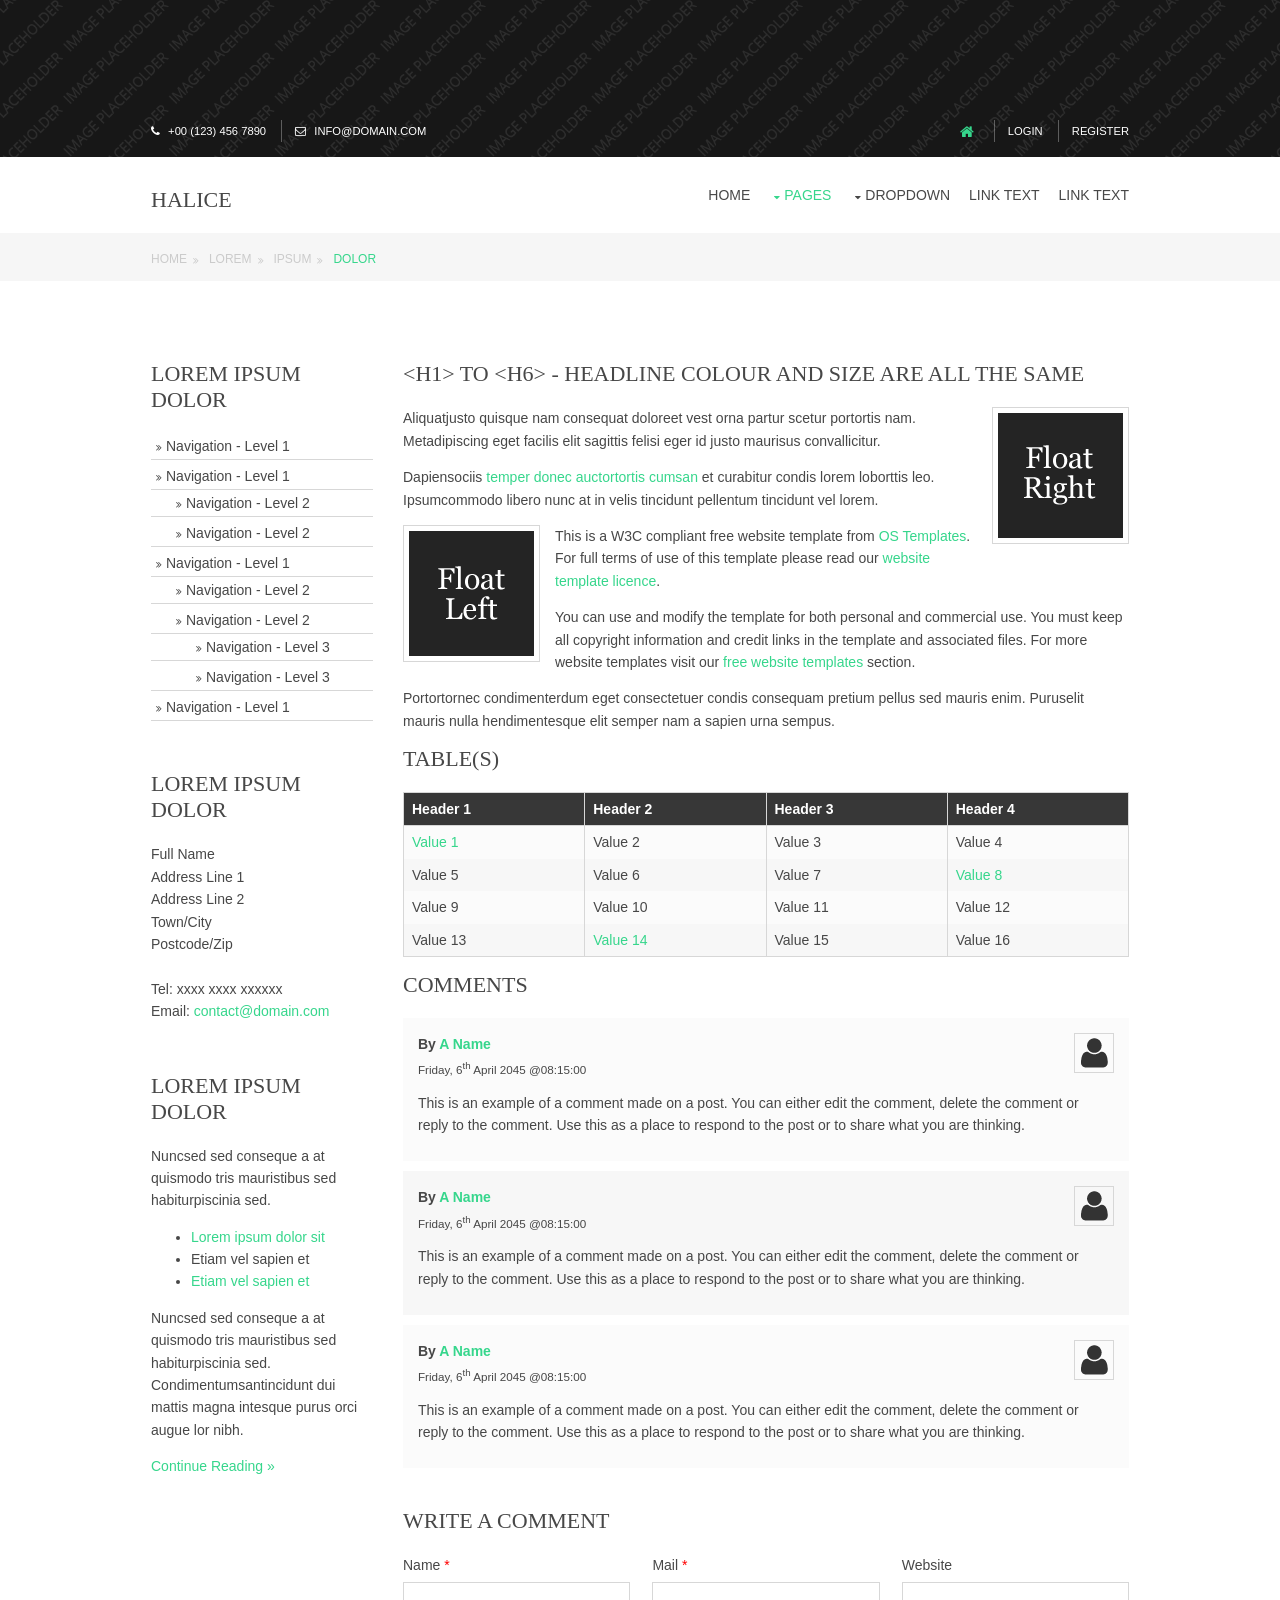
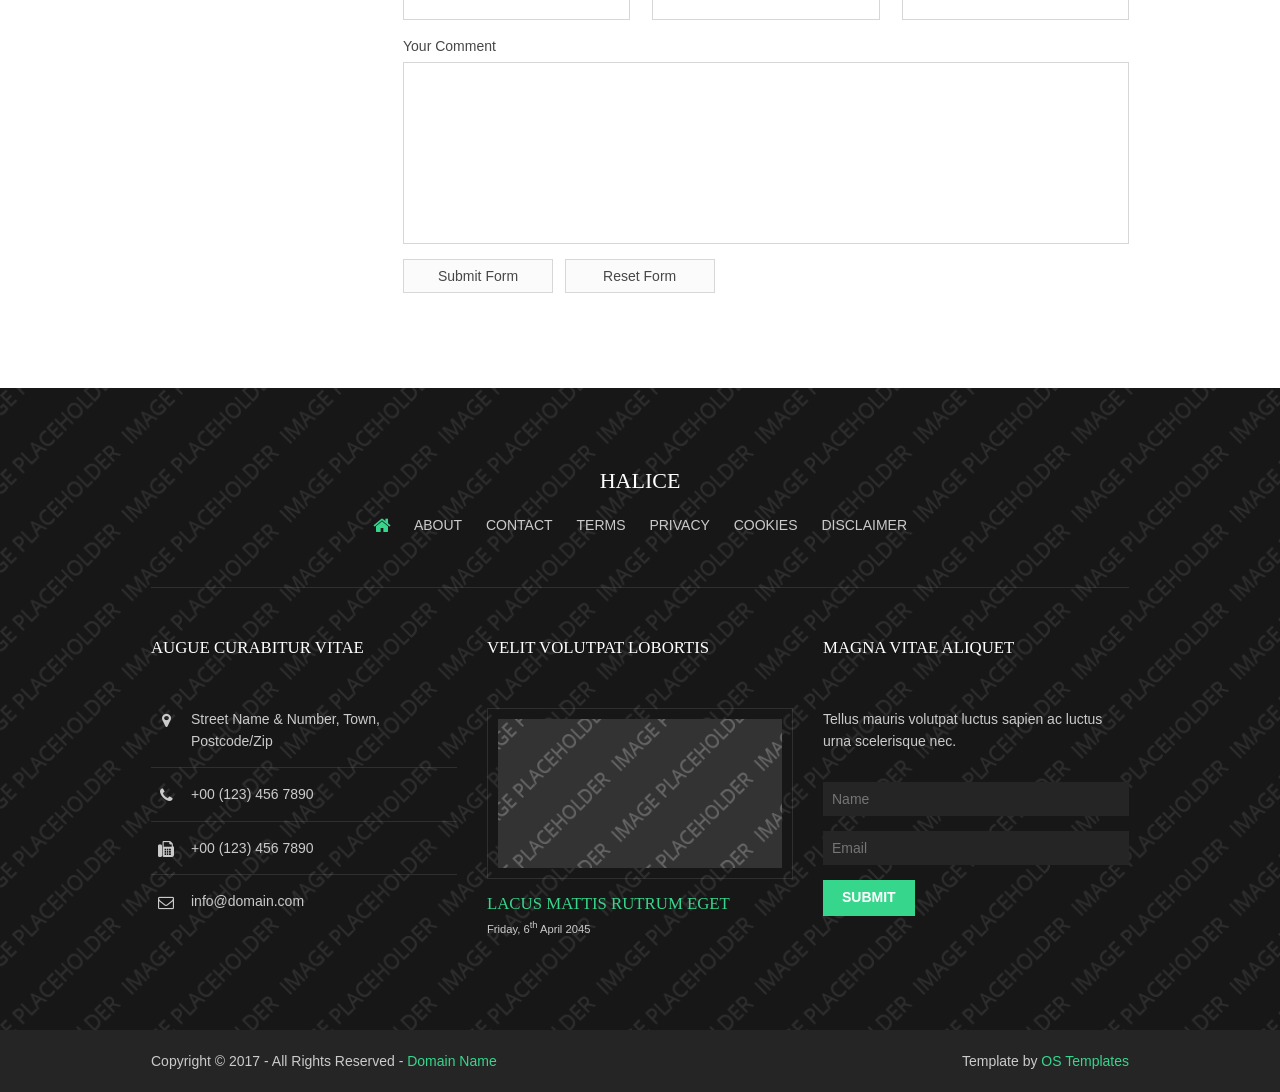
<file: static/pages/sidebar-left.html>
<!DOCTYPE html>
<!--
Template Name: Halice
Author: <a href="http://www.os-templates.com/">OS Templates</a>
Author URI: http://www.os-templates.com/
Licence: Free to use under our free template licence terms
Licence URI: http://www.os-templates.com/template-terms
-->
<html lang="">
<head>
<title>Halice | Pages | Sidebar Left</title>
<meta charset="utf-8">
<meta name="viewport" content="width=device-width, initial-scale=1.0, maximum-scale=1.0, user-scalable=no">
<link href="../layout/styles/layout.css" rel="stylesheet" type="text/css" media="all">
</head>
<body id="top">
<!-- ################################################################################################ -->
<!-- ################################################################################################ -->
<!-- ################################################################################################ -->
<!-- Top Background Image Wrapper -->
<div class="bgded overlay" style="background-image:url('../images/demo/backgrounds/01.png');"> 
  <!-- ################################################################################################ -->
  <div class="wrapper row0">
    <div id="topbar" class="hoc clear"> 
      <!-- ################################################################################################ -->
      <div class="fl_left">
        <ul>
          <li><i class="fa fa-phone"></i> +00 (123) 456 7890</li>
          <li><i class="fa fa-envelope-o"></i> info@domain.com</li>
        </ul>
      </div>
      <div class="fl_right">
        <ul>
          <li><a href="../index.html"><i class="fa fa-lg fa-home"></i></a></li>
          <li><a href="#">Login</a></li>
          <li><a href="#">Register</a></li>
        </ul>
      </div>
      <!-- ################################################################################################ -->
    </div>
  </div>
  <!-- ################################################################################################ -->
</div>
<!-- End Top Background Image Wrapper -->
<!-- ################################################################################################ -->
<!-- ################################################################################################ -->
<!-- ################################################################################################ -->
<div class="wrapper row1">
  <header id="header" class="hoc clear"> 
    <!-- ################################################################################################ -->
    <div id="logo" class="fl_left">
      <h1><a href="../index.html">Halice</a></h1>
    </div>
    <nav id="mainav" class="fl_right">
      <ul class="clear">
        <li><a href="../index.html">Home</a></li>
        <li class="active"><a class="drop" href="#">Pages</a>
          <ul>
            <li><a href="gallery.html">Gallery</a></li>
            <li><a href="full-width.html">Full Width</a></li>
            <li class="active"><a href="sidebar-left.html">Sidebar Left</a></li>
            <li><a href="sidebar-right.html">Sidebar Right</a></li>
            <li><a href="basic-grid.html">Basic Grid</a></li>
          </ul>
        </li>
        <li><a class="drop" href="#">Dropdown</a>
          <ul>
            <li><a href="#">Level 2</a></li>
            <li><a class="drop" href="#">Level 2 + Drop</a>
              <ul>
                <li><a href="#">Level 3</a></li>
                <li><a href="#">Level 3</a></li>
                <li><a href="#">Level 3</a></li>
              </ul>
            </li>
            <li><a href="#">Level 2</a></li>
          </ul>
        </li>
        <li><a href="#">Link Text</a></li>
        <li><a href="#">Link Text</a></li>
      </ul>
    </nav>
    <!-- ################################################################################################ -->
  </header>
</div>
<!-- ################################################################################################ -->
<!-- ################################################################################################ -->
<!-- ################################################################################################ -->
<div class="wrapper row2">
  <div id="breadcrumb" class="hoc clear"> 
    <!-- ################################################################################################ -->
    <ul>
      <li><a href="#">Home</a></li>
      <li><a href="#">Lorem</a></li>
      <li><a href="#">Ipsum</a></li>
      <li><a href="#">Dolor</a></li>
    </ul>
    <!-- ################################################################################################ -->
  </div>
</div>
<!-- ################################################################################################ -->
<!-- ################################################################################################ -->
<!-- ################################################################################################ -->
<div class="wrapper row3">
  <main class="hoc container clear"> 
    <!-- main body -->
    <!-- ################################################################################################ -->
    <div class="sidebar one_quarter first"> 
      <!-- ################################################################################################ -->
      <h6>Lorem ipsum dolor</h6>
      <nav class="sdb_holder">
        <ul>
          <li><a href="#">Navigation - Level 1</a></li>
          <li><a href="#">Navigation - Level 1</a>
            <ul>
              <li><a href="#">Navigation - Level 2</a></li>
              <li><a href="#">Navigation - Level 2</a></li>
            </ul>
          </li>
          <li><a href="#">Navigation - Level 1</a>
            <ul>
              <li><a href="#">Navigation - Level 2</a></li>
              <li><a href="#">Navigation - Level 2</a>
                <ul>
                  <li><a href="#">Navigation - Level 3</a></li>
                  <li><a href="#">Navigation - Level 3</a></li>
                </ul>
              </li>
            </ul>
          </li>
          <li><a href="#">Navigation - Level 1</a></li>
        </ul>
      </nav>
      <div class="sdb_holder">
        <h6>Lorem ipsum dolor</h6>
        <address>
        Full Name<br>
        Address Line 1<br>
        Address Line 2<br>
        Town/City<br>
        Postcode/Zip<br>
        <br>
        Tel: xxxx xxxx xxxxxx<br>
        Email: <a href="#">contact@domain.com</a>
        </address>
      </div>
      <div class="sdb_holder">
        <article>
          <h6>Lorem ipsum dolor</h6>
          <p>Nuncsed sed conseque a at quismodo tris mauristibus sed habiturpiscinia sed.</p>
          <ul>
            <li><a href="#">Lorem ipsum dolor sit</a></li>
            <li>Etiam vel sapien et</li>
            <li><a href="#">Etiam vel sapien et</a></li>
          </ul>
          <p>Nuncsed sed conseque a at quismodo tris mauristibus sed habiturpiscinia sed. Condimentumsantincidunt dui mattis magna intesque purus orci augue lor nibh.</p>
          <p class="more"><a href="#">Continue Reading &raquo;</a></p>
        </article>
      </div>
      <!-- ################################################################################################ -->
    </div>
    <!-- ################################################################################################ -->
    <!-- ################################################################################################ -->
    <div class="content three_quarter"> 
      <!-- ################################################################################################ -->
      <h1>&lt;h1&gt; to &lt;h6&gt; - Headline Colour and Size Are All The Same</h1>
      <img class="imgr borderedbox inspace-5" src="../images/demo/imgr.gif" alt="">
      <p>Aliquatjusto quisque nam consequat doloreet vest orna partur scetur portortis nam. Metadipiscing eget facilis elit sagittis felisi eger id justo maurisus convallicitur.</p>
      <p>Dapiensociis <a href="#">temper donec auctortortis cumsan</a> et curabitur condis lorem loborttis leo. Ipsumcommodo libero nunc at in velis tincidunt pellentum tincidunt vel lorem.</p>
      <img class="imgl borderedbox inspace-5" src="../images/demo/imgl.gif" alt="">
      <p>This is a W3C compliant free website template from <a href="http://www.os-templates.com/" title="Free Website Templates">OS Templates</a>. For full terms of use of this template please read our <a href="http://www.os-templates.com/template-terms">website template licence</a>.</p>
      <p>You can use and modify the template for both personal and commercial use. You must keep all copyright information and credit links in the template and associated files. For more website templates visit our <a href="http://www.os-templates.com/">free website templates</a> section.</p>
      <p>Portortornec condimenterdum eget consectetuer condis consequam pretium pellus sed mauris enim. Puruselit mauris nulla hendimentesque elit semper nam a sapien urna sempus.</p>
      <h1>Table(s)</h1>
      <div class="scrollable">
        <table>
          <thead>
            <tr>
              <th>Header 1</th>
              <th>Header 2</th>
              <th>Header 3</th>
              <th>Header 4</th>
            </tr>
          </thead>
          <tbody>
            <tr>
              <td><a href="#">Value 1</a></td>
              <td>Value 2</td>
              <td>Value 3</td>
              <td>Value 4</td>
            </tr>
            <tr>
              <td>Value 5</td>
              <td>Value 6</td>
              <td>Value 7</td>
              <td><a href="#">Value 8</a></td>
            </tr>
            <tr>
              <td>Value 9</td>
              <td>Value 10</td>
              <td>Value 11</td>
              <td>Value 12</td>
            </tr>
            <tr>
              <td>Value 13</td>
              <td><a href="#">Value 14</a></td>
              <td>Value 15</td>
              <td>Value 16</td>
            </tr>
          </tbody>
        </table>
      </div>
      <div id="comments">
        <h2>Comments</h2>
        <ul>
          <li>
            <article>
              <header>
                <figure class="avatar"><img src="../images/demo/avatar.png" alt=""></figure>
                <address>
                By <a href="#">A Name</a>
                </address>
                <time datetime="2045-04-06T08:15+00:00">Friday, 6<sup>th</sup> April 2045 @08:15:00</time>
              </header>
              <div class="comcont">
                <p>This is an example of a comment made on a post. You can either edit the comment, delete the comment or reply to the comment. Use this as a place to respond to the post or to share what you are thinking.</p>
              </div>
            </article>
          </li>
          <li>
            <article>
              <header>
                <figure class="avatar"><img src="../images/demo/avatar.png" alt=""></figure>
                <address>
                By <a href="#">A Name</a>
                </address>
                <time datetime="2045-04-06T08:15+00:00">Friday, 6<sup>th</sup> April 2045 @08:15:00</time>
              </header>
              <div class="comcont">
                <p>This is an example of a comment made on a post. You can either edit the comment, delete the comment or reply to the comment. Use this as a place to respond to the post or to share what you are thinking.</p>
              </div>
            </article>
          </li>
          <li>
            <article>
              <header>
                <figure class="avatar"><img src="../images/demo/avatar.png" alt=""></figure>
                <address>
                By <a href="#">A Name</a>
                </address>
                <time datetime="2045-04-06T08:15+00:00">Friday, 6<sup>th</sup> April 2045 @08:15:00</time>
              </header>
              <div class="comcont">
                <p>This is an example of a comment made on a post. You can either edit the comment, delete the comment or reply to the comment. Use this as a place to respond to the post or to share what you are thinking.</p>
              </div>
            </article>
          </li>
        </ul>
        <h2>Write A Comment</h2>
        <form action="#" method="post">
          <div class="one_third first">
            <label for="name">Name <span>*</span></label>
            <input type="text" name="name" id="name" value="" size="22" required>
          </div>
          <div class="one_third">
            <label for="email">Mail <span>*</span></label>
            <input type="email" name="email" id="email" value="" size="22" required>
          </div>
          <div class="one_third">
            <label for="url">Website</label>
            <input type="url" name="url" id="url" value="" size="22">
          </div>
          <div class="block clear">
            <label for="comment">Your Comment</label>
            <textarea name="comment" id="comment" cols="25" rows="10"></textarea>
          </div>
          <div>
            <input type="submit" name="submit" value="Submit Form">
            &nbsp;
            <input type="reset" name="reset" value="Reset Form">
          </div>
        </form>
      </div>
      <!-- ################################################################################################ -->
    </div>
    <!-- ################################################################################################ -->
    <!-- / main body -->
    <div class="clear"></div>
  </main>
</div>
<!-- ################################################################################################ -->
<!-- ################################################################################################ -->
<!-- ################################################################################################ -->
<div class="wrapper row4 bgded overlay" style="background-image:url('../images/demo/backgrounds/04.png');">
  <footer id="footer" class="hoc clear"> 
    <!-- ################################################################################################ -->
    <div class="center btmspace-50">
      <h2 class="heading">Halice</h2>
      <nav>
        <ul class="nospace inline pushright uppercase">
          <li><a href="../index.html"><i class="fa fa-lg fa-home"></i></a></li>
          <li><a href="#">About</a></li>
          <li><a href="#">Contact</a></li>
          <li><a href="#">Terms</a></li>
          <li><a href="#">Privacy</a></li>
          <li><a href="#">Cookies</a></li>
          <li><a href="#">Disclaimer</a></li>
        </ul>
      </nav>
    </div>
    <!-- ################################################################################################ -->
    <hr class="btmspace-50">
    <!-- ################################################################################################ -->
    <div class="group">
      <div class="one_third first">
        <h6 class="heading">Augue curabitur vitae</h6>
        <ul class="nospace btmspace-30 linklist contact">
          <li><i class="fa fa-map-marker"></i>
            <address>
            Street Name &amp; Number, Town, Postcode/Zip
            </address>
          </li>
          <li><i class="fa fa-phone"></i> +00 (123) 456 7890</li>
          <li><i class="fa fa-fax"></i> +00 (123) 456 7890</li>
          <li><i class="fa fa-envelope-o"></i> info@domain.com</li>
        </ul>
      </div>
      <div class="one_third">
        <h6 class="heading">Velit volutpat lobortis</h6>
        <figure><a href="#"><img class="borderedbox inspace-10 btmspace-15" src="../images/demo/320x168.png" alt=""></a>
          <figcaption>
            <h6 class="nospace font-x1"><a href="#">Lacus mattis rutrum eget</a></h6>
            <time class="font-xs block btmspace-10" datetime="2045-04-06">Friday, 6<sup>th</sup> April 2045</time>
          </figcaption>
        </figure>
      </div>
      <div class="one_third">
        <h6 class="heading">Magna vitae aliquet</h6>
        <p class="nospace btmspace-30">Tellus mauris volutpat luctus sapien ac luctus urna scelerisque nec.</p>
        <form method="post" action="#">
          <fieldset>
            <legend>Newsletter:</legend>
            <input class="btmspace-15" type="text" value="" placeholder="Name">
            <input class="btmspace-15" type="text" value="" placeholder="Email">
            <button type="submit" value="submit">Submit</button>
          </fieldset>
        </form>
      </div>
    </div>
    <!-- ################################################################################################ -->
  </footer>
</div>
<!-- ################################################################################################ -->
<!-- ################################################################################################ -->
<!-- ################################################################################################ -->
<div class="wrapper row5">
  <div id="copyright" class="hoc clear"> 
    <!-- ################################################################################################ -->
    <p class="fl_left">Copyright &copy; 2017 - All Rights Reserved - <a href="#">Domain Name</a></p>
    <p class="fl_right">Template by <a target="_blank" href="http://www.os-templates.com/" title="Free Website Templates">OS Templates</a></p>
    <!-- ################################################################################################ -->
  </div>
</div>
<!-- ################################################################################################ -->
<!-- ################################################################################################ -->
<!-- ################################################################################################ -->
<a id="backtotop" href="#top"><i class="fa fa-chevron-up"></i></a>
<!-- JAVASCRIPTS -->
<script src="../layout/scripts/jquery.min.js"></script>
<script src="../layout/scripts/jquery.backtotop.js"></script>
<script src="../layout/scripts/jquery.mobilemenu.js"></script>
</body>
</html>
</file>
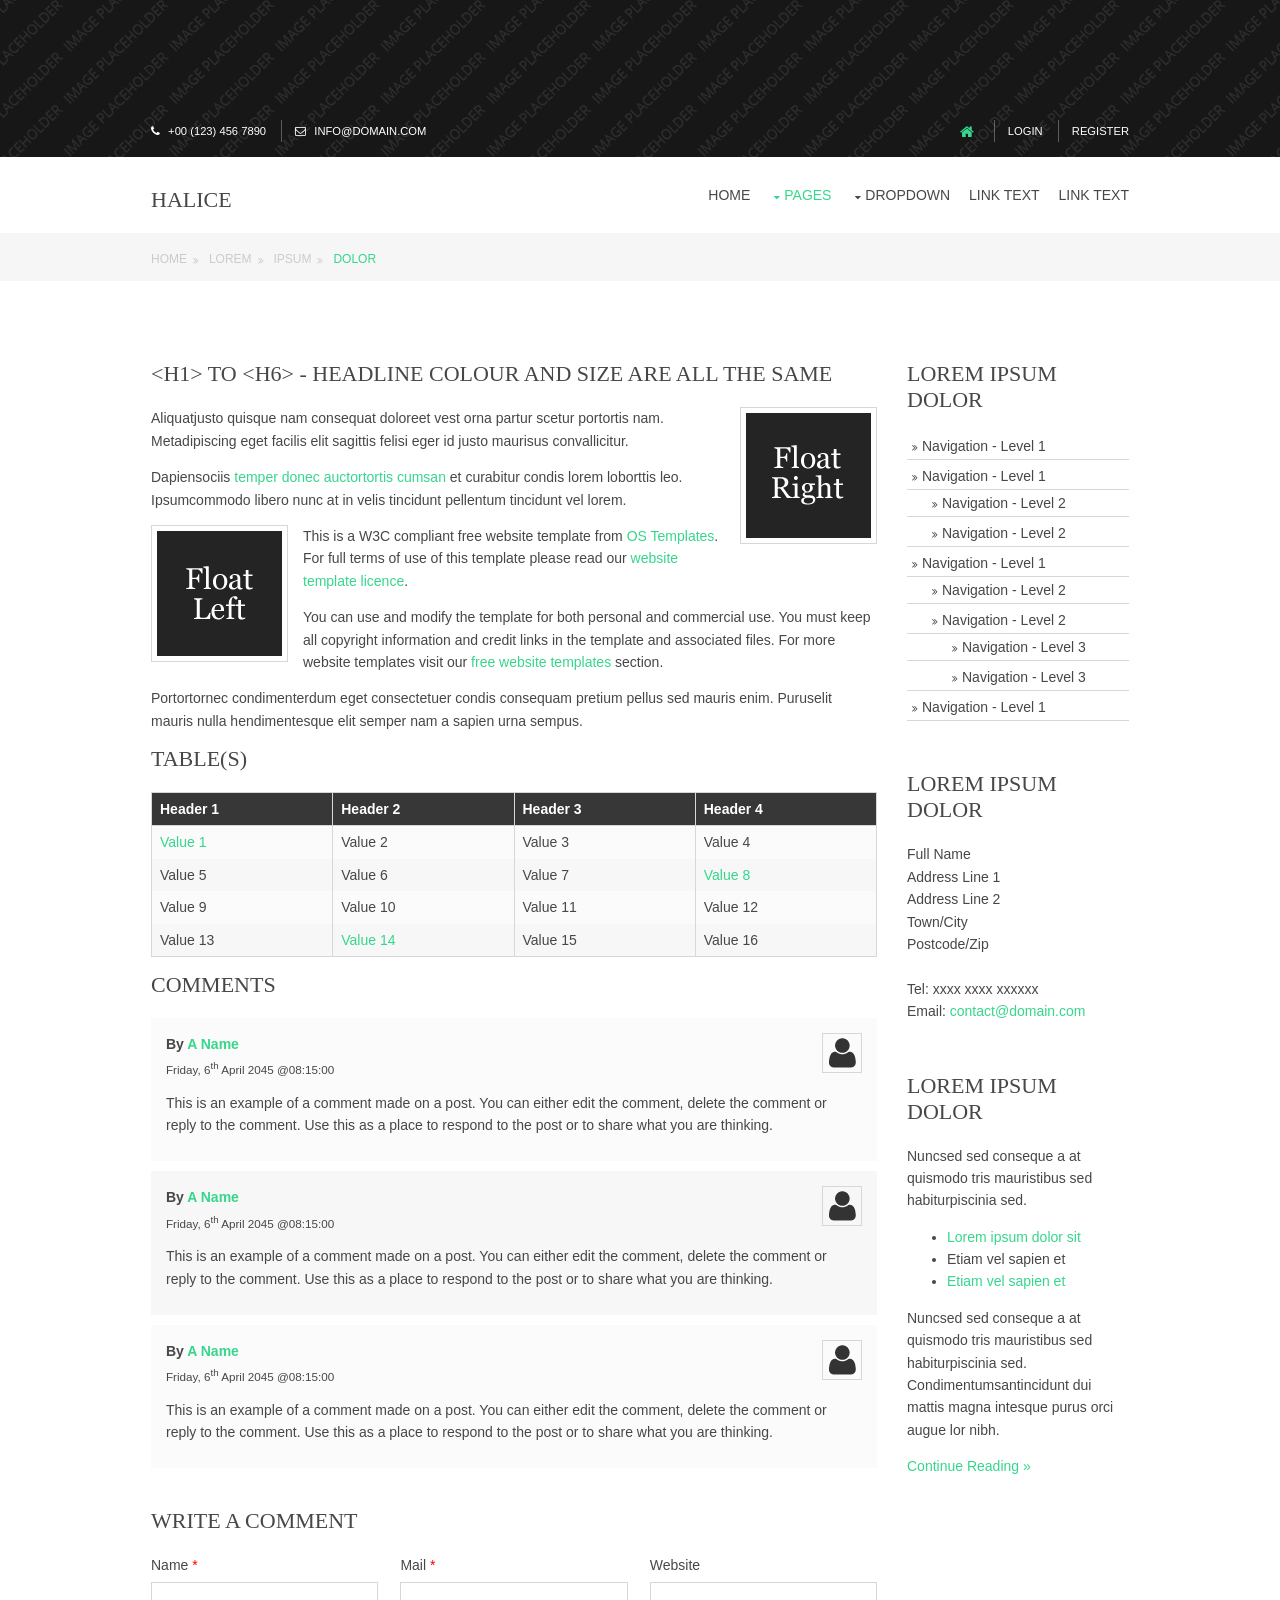
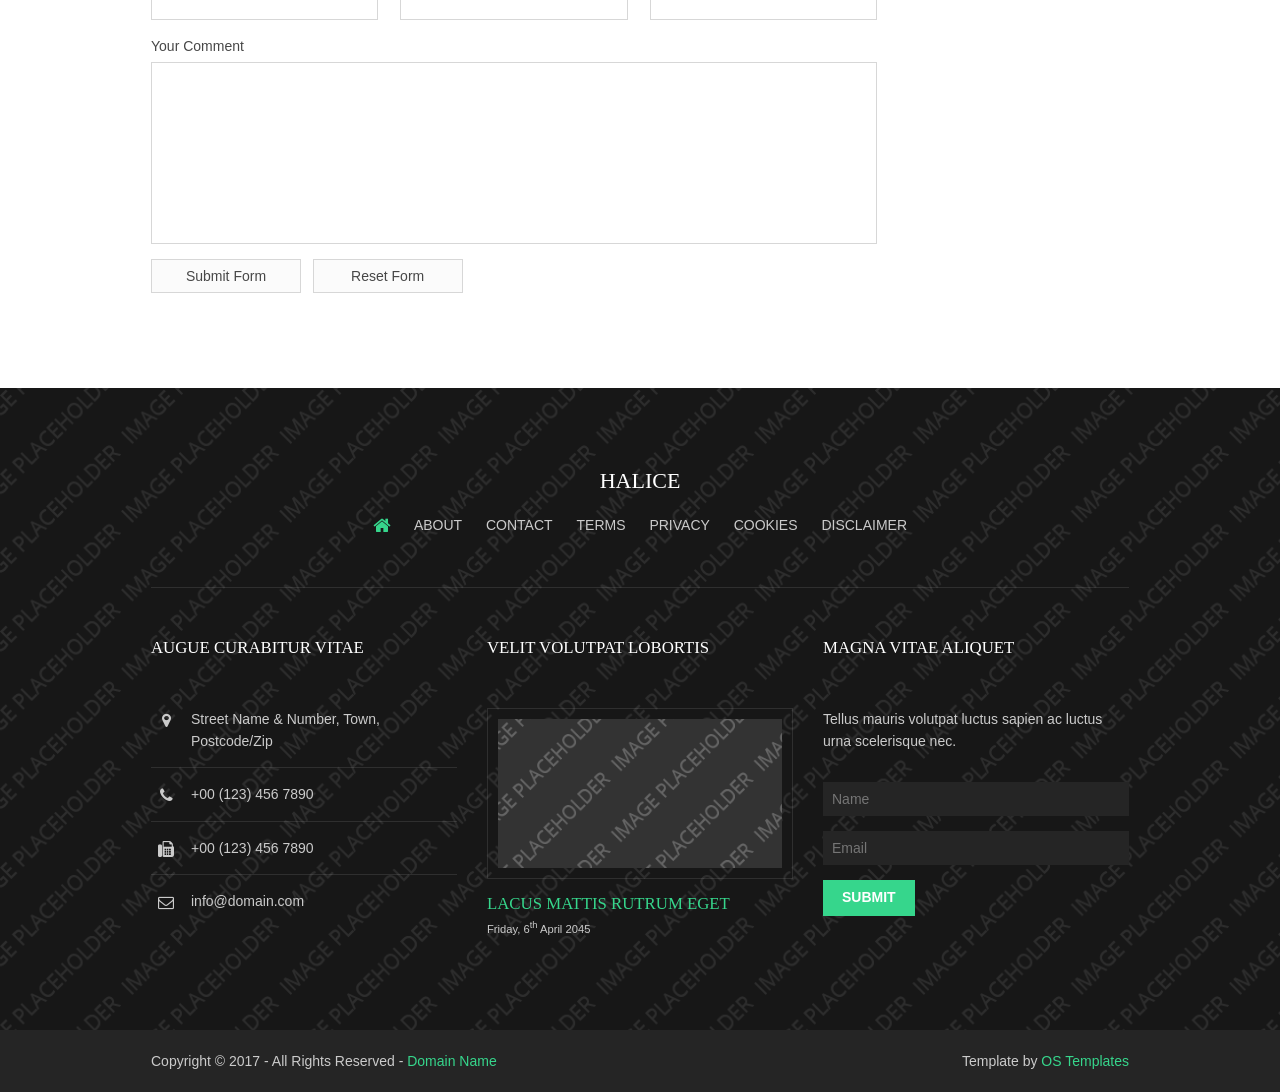
<file: static/pages/sidebar-right.html>
<!DOCTYPE html>
<!--
Template Name: Halice
Author: <a href="http://www.os-templates.com/">OS Templates</a>
Author URI: http://www.os-templates.com/
Licence: Free to use under our free template licence terms
Licence URI: http://www.os-templates.com/template-terms
-->
<html lang="">
<head>
<title>Halice | Pages | Sidebar Right</title>
<meta charset="utf-8">
<meta name="viewport" content="width=device-width, initial-scale=1.0, maximum-scale=1.0, user-scalable=no">
<link href="../layout/styles/layout.css" rel="stylesheet" type="text/css" media="all">
</head>
<body id="top">
<!-- ################################################################################################ -->
<!-- ################################################################################################ -->
<!-- ################################################################################################ -->
<!-- Top Background Image Wrapper -->
<div class="bgded overlay" style="background-image:url('../images/demo/backgrounds/01.png');"> 
  <!-- ################################################################################################ -->
  <div class="wrapper row0">
    <div id="topbar" class="hoc clear"> 
      <!-- ################################################################################################ -->
      <div class="fl_left">
        <ul>
          <li><i class="fa fa-phone"></i> +00 (123) 456 7890</li>
          <li><i class="fa fa-envelope-o"></i> info@domain.com</li>
        </ul>
      </div>
      <div class="fl_right">
        <ul>
          <li><a href="../index.html"><i class="fa fa-lg fa-home"></i></a></li>
          <li><a href="#">Login</a></li>
          <li><a href="#">Register</a></li>
        </ul>
      </div>
      <!-- ################################################################################################ -->
    </div>
  </div>
  <!-- ################################################################################################ -->
</div>
<!-- End Top Background Image Wrapper -->
<!-- ################################################################################################ -->
<!-- ################################################################################################ -->
<!-- ################################################################################################ -->
<div class="wrapper row1">
  <header id="header" class="hoc clear"> 
    <!-- ################################################################################################ -->
    <div id="logo" class="fl_left">
      <h1><a href="../index.html">Halice</a></h1>
    </div>
    <nav id="mainav" class="fl_right">
      <ul class="clear">
        <li><a href="../index.html">Home</a></li>
        <li class="active"><a class="drop" href="#">Pages</a>
          <ul>
            <li><a href="gallery.html">Gallery</a></li>
            <li><a href="full-width.html">Full Width</a></li>
            <li><a href="sidebar-left.html">Sidebar Left</a></li>
            <li class="active"><a href="sidebar-right.html">Sidebar Right</a></li>
            <li><a href="basic-grid.html">Basic Grid</a></li>
          </ul>
        </li>
        <li><a class="drop" href="#">Dropdown</a>
          <ul>
            <li><a href="#">Level 2</a></li>
            <li><a class="drop" href="#">Level 2 + Drop</a>
              <ul>
                <li><a href="#">Level 3</a></li>
                <li><a href="#">Level 3</a></li>
                <li><a href="#">Level 3</a></li>
              </ul>
            </li>
            <li><a href="#">Level 2</a></li>
          </ul>
        </li>
        <li><a href="#">Link Text</a></li>
        <li><a href="#">Link Text</a></li>
      </ul>
    </nav>
    <!-- ################################################################################################ -->
  </header>
</div>
<!-- ################################################################################################ -->
<!-- ################################################################################################ -->
<!-- ################################################################################################ -->
<div class="wrapper row2">
  <div id="breadcrumb" class="hoc clear"> 
    <!-- ################################################################################################ -->
    <ul>
      <li><a href="#">Home</a></li>
      <li><a href="#">Lorem</a></li>
      <li><a href="#">Ipsum</a></li>
      <li><a href="#">Dolor</a></li>
    </ul>
    <!-- ################################################################################################ -->
  </div>
</div>
<!-- ################################################################################################ -->
<!-- ################################################################################################ -->
<!-- ################################################################################################ -->
<div class="wrapper row3">
  <main class="hoc container clear"> 
    <!-- main body -->
    <!-- ################################################################################################ -->
    <div class="content three_quarter first"> 
      <!-- ################################################################################################ -->
      <h1>&lt;h1&gt; to &lt;h6&gt; - Headline Colour and Size Are All The Same</h1>
      <img class="imgr borderedbox inspace-5" src="../images/demo/imgr.gif" alt="">
      <p>Aliquatjusto quisque nam consequat doloreet vest orna partur scetur portortis nam. Metadipiscing eget facilis elit sagittis felisi eger id justo maurisus convallicitur.</p>
      <p>Dapiensociis <a href="#">temper donec auctortortis cumsan</a> et curabitur condis lorem loborttis leo. Ipsumcommodo libero nunc at in velis tincidunt pellentum tincidunt vel lorem.</p>
      <img class="imgl borderedbox inspace-5" src="../images/demo/imgl.gif" alt="">
      <p>This is a W3C compliant free website template from <a href="http://www.os-templates.com/" title="Free Website Templates">OS Templates</a>. For full terms of use of this template please read our <a href="http://www.os-templates.com/template-terms">website template licence</a>.</p>
      <p>You can use and modify the template for both personal and commercial use. You must keep all copyright information and credit links in the template and associated files. For more website templates visit our <a href="http://www.os-templates.com/">free website templates</a> section.</p>
      <p>Portortornec condimenterdum eget consectetuer condis consequam pretium pellus sed mauris enim. Puruselit mauris nulla hendimentesque elit semper nam a sapien urna sempus.</p>
      <h1>Table(s)</h1>
      <div class="scrollable">
        <table>
          <thead>
            <tr>
              <th>Header 1</th>
              <th>Header 2</th>
              <th>Header 3</th>
              <th>Header 4</th>
            </tr>
          </thead>
          <tbody>
            <tr>
              <td><a href="#">Value 1</a></td>
              <td>Value 2</td>
              <td>Value 3</td>
              <td>Value 4</td>
            </tr>
            <tr>
              <td>Value 5</td>
              <td>Value 6</td>
              <td>Value 7</td>
              <td><a href="#">Value 8</a></td>
            </tr>
            <tr>
              <td>Value 9</td>
              <td>Value 10</td>
              <td>Value 11</td>
              <td>Value 12</td>
            </tr>
            <tr>
              <td>Value 13</td>
              <td><a href="#">Value 14</a></td>
              <td>Value 15</td>
              <td>Value 16</td>
            </tr>
          </tbody>
        </table>
      </div>
      <div id="comments">
        <h2>Comments</h2>
        <ul>
          <li>
            <article>
              <header>
                <figure class="avatar"><img src="../images/demo/avatar.png" alt=""></figure>
                <address>
                By <a href="#">A Name</a>
                </address>
                <time datetime="2045-04-06T08:15+00:00">Friday, 6<sup>th</sup> April 2045 @08:15:00</time>
              </header>
              <div class="comcont">
                <p>This is an example of a comment made on a post. You can either edit the comment, delete the comment or reply to the comment. Use this as a place to respond to the post or to share what you are thinking.</p>
              </div>
            </article>
          </li>
          <li>
            <article>
              <header>
                <figure class="avatar"><img src="../images/demo/avatar.png" alt=""></figure>
                <address>
                By <a href="#">A Name</a>
                </address>
                <time datetime="2045-04-06T08:15+00:00">Friday, 6<sup>th</sup> April 2045 @08:15:00</time>
              </header>
              <div class="comcont">
                <p>This is an example of a comment made on a post. You can either edit the comment, delete the comment or reply to the comment. Use this as a place to respond to the post or to share what you are thinking.</p>
              </div>
            </article>
          </li>
          <li>
            <article>
              <header>
                <figure class="avatar"><img src="../images/demo/avatar.png" alt=""></figure>
                <address>
                By <a href="#">A Name</a>
                </address>
                <time datetime="2045-04-06T08:15+00:00">Friday, 6<sup>th</sup> April 2045 @08:15:00</time>
              </header>
              <div class="comcont">
                <p>This is an example of a comment made on a post. You can either edit the comment, delete the comment or reply to the comment. Use this as a place to respond to the post or to share what you are thinking.</p>
              </div>
            </article>
          </li>
        </ul>
        <h2>Write A Comment</h2>
        <form action="#" method="post">
          <div class="one_third first">
            <label for="name">Name <span>*</span></label>
            <input type="text" name="name" id="name" value="" size="22" required>
          </div>
          <div class="one_third">
            <label for="email">Mail <span>*</span></label>
            <input type="email" name="email" id="email" value="" size="22" required>
          </div>
          <div class="one_third">
            <label for="url">Website</label>
            <input type="url" name="url" id="url" value="" size="22">
          </div>
          <div class="block clear">
            <label for="comment">Your Comment</label>
            <textarea name="comment" id="comment" cols="25" rows="10"></textarea>
          </div>
          <div>
            <input type="submit" name="submit" value="Submit Form">
            &nbsp;
            <input type="reset" name="reset" value="Reset Form">
          </div>
        </form>
      </div>
      <!-- ################################################################################################ -->
    </div>
    <!-- ################################################################################################ -->
    <!-- ################################################################################################ -->
    <div class="sidebar one_quarter"> 
      <!-- ################################################################################################ -->
      <h6>Lorem ipsum dolor</h6>
      <nav class="sdb_holder">
        <ul>
          <li><a href="#">Navigation - Level 1</a></li>
          <li><a href="#">Navigation - Level 1</a>
            <ul>
              <li><a href="#">Navigation - Level 2</a></li>
              <li><a href="#">Navigation - Level 2</a></li>
            </ul>
          </li>
          <li><a href="#">Navigation - Level 1</a>
            <ul>
              <li><a href="#">Navigation - Level 2</a></li>
              <li><a href="#">Navigation - Level 2</a>
                <ul>
                  <li><a href="#">Navigation - Level 3</a></li>
                  <li><a href="#">Navigation - Level 3</a></li>
                </ul>
              </li>
            </ul>
          </li>
          <li><a href="#">Navigation - Level 1</a></li>
        </ul>
      </nav>
      <div class="sdb_holder">
        <h6>Lorem ipsum dolor</h6>
        <address>
        Full Name<br>
        Address Line 1<br>
        Address Line 2<br>
        Town/City<br>
        Postcode/Zip<br>
        <br>
        Tel: xxxx xxxx xxxxxx<br>
        Email: <a href="#">contact@domain.com</a>
        </address>
      </div>
      <div class="sdb_holder">
        <article>
          <h6>Lorem ipsum dolor</h6>
          <p>Nuncsed sed conseque a at quismodo tris mauristibus sed habiturpiscinia sed.</p>
          <ul>
            <li><a href="#">Lorem ipsum dolor sit</a></li>
            <li>Etiam vel sapien et</li>
            <li><a href="#">Etiam vel sapien et</a></li>
          </ul>
          <p>Nuncsed sed conseque a at quismodo tris mauristibus sed habiturpiscinia sed. Condimentumsantincidunt dui mattis magna intesque purus orci augue lor nibh.</p>
          <p class="more"><a href="#">Continue Reading &raquo;</a></p>
        </article>
      </div>
      <!-- ################################################################################################ -->
    </div>
    <!-- ################################################################################################ -->
    <!-- / main body -->
    <div class="clear"></div>
  </main>
</div>
<!-- ################################################################################################ -->
<!-- ################################################################################################ -->
<!-- ################################################################################################ -->
<div class="wrapper row4 bgded overlay" style="background-image:url('../images/demo/backgrounds/04.png');">
  <footer id="footer" class="hoc clear"> 
    <!-- ################################################################################################ -->
    <div class="center btmspace-50">
      <h2 class="heading">Halice</h2>
      <nav>
        <ul class="nospace inline pushright uppercase">
          <li><a href="../index.html"><i class="fa fa-lg fa-home"></i></a></li>
          <li><a href="#">About</a></li>
          <li><a href="#">Contact</a></li>
          <li><a href="#">Terms</a></li>
          <li><a href="#">Privacy</a></li>
          <li><a href="#">Cookies</a></li>
          <li><a href="#">Disclaimer</a></li>
        </ul>
      </nav>
    </div>
    <!-- ################################################################################################ -->
    <hr class="btmspace-50">
    <!-- ################################################################################################ -->
    <div class="group">
      <div class="one_third first">
        <h6 class="heading">Augue curabitur vitae</h6>
        <ul class="nospace btmspace-30 linklist contact">
          <li><i class="fa fa-map-marker"></i>
            <address>
            Street Name &amp; Number, Town, Postcode/Zip
            </address>
          </li>
          <li><i class="fa fa-phone"></i> +00 (123) 456 7890</li>
          <li><i class="fa fa-fax"></i> +00 (123) 456 7890</li>
          <li><i class="fa fa-envelope-o"></i> info@domain.com</li>
        </ul>
      </div>
      <div class="one_third">
        <h6 class="heading">Velit volutpat lobortis</h6>
        <figure><a href="#"><img class="borderedbox inspace-10 btmspace-15" src="../images/demo/320x168.png" alt=""></a>
          <figcaption>
            <h6 class="nospace font-x1"><a href="#">Lacus mattis rutrum eget</a></h6>
            <time class="font-xs block btmspace-10" datetime="2045-04-06">Friday, 6<sup>th</sup> April 2045</time>
          </figcaption>
        </figure>
      </div>
      <div class="one_third">
        <h6 class="heading">Magna vitae aliquet</h6>
        <p class="nospace btmspace-30">Tellus mauris volutpat luctus sapien ac luctus urna scelerisque nec.</p>
        <form method="post" action="#">
          <fieldset>
            <legend>Newsletter:</legend>
            <input class="btmspace-15" type="text" value="" placeholder="Name">
            <input class="btmspace-15" type="text" value="" placeholder="Email">
            <button type="submit" value="submit">Submit</button>
          </fieldset>
        </form>
      </div>
    </div>
    <!-- ################################################################################################ -->
  </footer>
</div>
<!-- ################################################################################################ -->
<!-- ################################################################################################ -->
<!-- ################################################################################################ -->
<div class="wrapper row5">
  <div id="copyright" class="hoc clear"> 
    <!-- ################################################################################################ -->
    <p class="fl_left">Copyright &copy; 2017 - All Rights Reserved - <a href="#">Domain Name</a></p>
    <p class="fl_right">Template by <a target="_blank" href="http://www.os-templates.com/" title="Free Website Templates">OS Templates</a></p>
    <!-- ################################################################################################ -->
  </div>
</div>
<!-- ################################################################################################ -->
<!-- ################################################################################################ -->
<!-- ################################################################################################ -->
<a id="backtotop" href="#top"><i class="fa fa-chevron-up"></i></a>
<!-- JAVASCRIPTS -->
<script src="../layout/scripts/jquery.min.js"></script>
<script src="../layout/scripts/jquery.backtotop.js"></script>
<script src="../layout/scripts/jquery.mobilemenu.js"></script>
</body>
</html>
</file>
<file: static/styles/index.css>
body {
  margin: 0;
  padding: 0;
  font-family: "Helvetica Neue", Helvetica, Arial, sans-serif;
  color: #444;
}
/*
 * Formatting the header area
 */
header {
  background-color: #DFB887;
  height: 35px;
  width: 100%;
  opacity: .9;
  margin-bottom: 10px;
}
header h1.logo {
  margin: 0;
  font-size: 1.7em;
  color: #fff;
  text-transform: uppercase;
  float: left;
}
header h1.logo:hover {
  color: #fff;
  text-decoration: none;
}
/*
 * Centering the body content
 */
.container {
  width: 1200px;
  margin: 0 auto;
}
div.home {
  padding: 10px 0 30px 0;
  background-color: #E6E6FA;
  -webkit-border-radius: 6px;
     -moz-border-radius: 6px;
          border-radius: 6px;
}
div.about {
  padding: 10px 0 30px 0;
  background-color: #E6E6FA;
  -webkit-border-radius: 6px;
     -moz-border-radius: 6px;
          border-radius: 6px;
}
h2 {
  font-size: 3em;
  margin-top: 40px;

  letter-spacing: -2px;
}
h3 {
  font-size: 1.7em;
  font-weight: 100;
  margin-top: 30px;

  letter-spacing: -1px;
  color: #999;
}
.menu {
  float: right;
  margin-top: 8px;
}
.menu li {
  display: inline;
}
.menu li + li {
  margin-left: 35px;
}
.menu li a {
  color: #444;
  text-decoration: none;
}


body {
  background: rgba(20, 40, 40, 0.8);
  font-family: "Open Sans", sans-serif;
}

.container {
  position: relative;
  background: rgba(20, 20, 20, 0.8);
  max-width: 500px;
  height: 450px;
  margin: 60px auto;
  box-shadow: 0px 2px 14px 9px;
}

.paytext {
  color: #fff;
  text-align: center;
  background: #296e6e;
  width: 100%;
  padding: 1px;
  font-size: 20px;
}

label {
  color: #fff;
  text-transform: uppercase;
  font-family: verdana;
  font-size: 10px;
  display: block;
  line-height: 34px;
}

input {
  background: none;
  border: none;
  border-bottom: 2px solid #96b2ba;
  color: white;
  width: 94%;
  font-family: cursive;
}

form {
  margin-left: 28px;
  margin-top: 31px;
}

input[type="submit"] { 
  width: 50%;
  background: none;
  margin-left: 21%;
  margin-top: 35px;
  border: 2px solid teal;
  padding: 10px;
}

input[type="submit"]:hover {
  background: teal;
  cursor: pointer;
}
</file>
<file: static/layout/styles/layout.css>
@charset "utf-8";
/*
Template Name: Halice
Author: <a href="http://www.os-templates.com/">OS Templates</a>
Author URI: http://www.os-templates.com/
Licence: Free to use under our free template licence terms
Licence URI: http://www.os-templates.com/template-terms
File: Layout CSS
*/

@import url("font-awesome.min.css");
@import url("framework.css");


/* Rows
--------------------------------------------------------------------------------------------------------------- */
.row0, .row0 a{}
.row1{border-bottom:2px solid;}
.row2, .row2 a{}
.row3, .row3 a{}
.row4, .row4 a{}
.row5, .row5 a{}


/* Page Intro
--------------------------------------------------------------------------------------------------------------- */
#pageintro{padding:250px 0 130px;}

#pageintro article{display:block; max-width:50%;}
#pageintro article *{word-wrap:break-word;}
#pageintro .heading{margin-bottom:20px; font-size:4rem;}
#pageintro p:first-of-type{margin-bottom:30px;}
#pageintro footer{margin-top:80px;}


/* Top Bar
--------------------------------------------------------------------------------------------------------------- */
#topbar{padding:120px 0 15px; font-size:.8rem; text-transform:uppercase;}

#topbar *{margin:0; padding:0; list-style:none;}
#topbar ul li{display:inline-block; margin-right:10px; padding-right:15px; border-right:1px solid;}
#topbar ul li:last-child{margin-right:0; padding-right:0; border-right:none;}
#topbar i{margin:0 5px 0 0; line-height:normal;}


/* Header
--------------------------------------------------------------------------------------------------------------- */
#header{}

#header #logo{margin:30px 0 0 0;}
#header #logo h1{margin:0; padding:0; font-size:22px; text-transform:uppercase;}


/* Content Area
--------------------------------------------------------------------------------------------------------------- */
.container{padding:80px 0;}

/* Content */
.container .content{}

.sectiontitle{display:block; margin-bottom:80px;}
.sectiontitle *{margin:0;}

.testimonials{}
.testimonials article{position:relative; padding-left:130px;}
.testimonials article:last-child{margin-bottom:0;}/* Used when elements stack in small viewports */
.testimonials article img{position:absolute; top:0; left:0;}
.testimonials article blockquote{margin:0 0 20px 0; padding:0;}
.testimonials article .heading{margin:0;}
.testimonials article em{display:block; margin-top:-5px; font-size:.8rem; font-style:normal;}

.element article{display:block; max-width:320px; margin:0 auto;}
.element figure{position:relative;}
.element figure figcaption{position:absolute; top:10px; left:10px; width:50px;}
.element figure figcaption *{display:block; margin:0; padding:0; text-align:center; text-transform:uppercase; font-style:normal; line-height:1;}
.element figure figcaption time, .element figure figcaption div{width:100%; padding:12px 0;}
.element figure figcaption time strong, .element figure figcaption div i{margin-bottom:2px;}
.element .txtwrap{padding:20px 15px;}
.element .txtwrap *{margin:0 0 15px 0; line-height:1;}
.element .txtwrap .heading{margin-bottom:15px; font-size:1.2rem;}
.element .txtwrap em{display:block; font-size:.8rem; font-style:normal;}
.element .txtwrap em br{margin:0;}
.element .txtwrap p{line-height:1.4;}
.element .txtwrap footer, .element .txtwrap .btn{margin:0;}

/* Comments */
#comments ul{margin:0 0 40px 0; padding:0; list-style:none;}
#comments li{margin:0 0 10px 0; padding:15px;}
#comments .avatar{float:right; margin:0 0 10px 10px; padding:3px; border:1px solid;}
#comments address{font-weight:bold;}
#comments time{font-size:smaller;}
#comments .comcont{display:block; margin:0; padding:0;}
#comments .comcont p{margin:10px 5px 10px 0; padding:0;}

#comments form{display:block; width:100%;}
#comments input, #comments textarea{width:100%; padding:10px; border:1px solid;}
#comments textarea{overflow:auto;}
#comments div{margin-bottom:15px;}
#comments input[type="submit"], #comments input[type="reset"]{display:inline-block; width:auto; min-width:150px; margin:0; padding:8px 5px; cursor:pointer;}

/* Sidebar */
.container .sidebar{}

.sidebar .sdb_holder{margin-bottom:50px;}
.sidebar .sdb_holder:last-child{margin-bottom:0;}


/* Click to Action
--------------------------------------------------------------------------------------------------------------- */
.cta{padding:80px 0;}

.cta > :first-child{}
.cta > :last-child{margin-bottom:0;}/* Used when elements stack in smaller viewports */


/* Footer
--------------------------------------------------------------------------------------------------------------- */
#footer{padding:80px 0;}

#footer .group .heading{margin-bottom:50px; font-size:1.2rem;}

#footer .linklist li{display:block; margin-bottom:15px; padding:0 0 15px 0; border-bottom:1px solid;}
#footer .linklist li:last-child{margin:0; padding:0; border:none;}
#footer .linklist li::before, #footer .linklist li::after{display:table; content:"";}
#footer .linklist li, #footer .linklist li::after{clear:both;}

#footer .contact{}
#footer .contact.linklist li, #footer .contact.linklist li:last-child{position:relative; padding-left:40px;}
#footer .contact li *{margin:0; padding:0; line-height:1.6;}
#footer .contact li i{display:block; position:absolute; top:0; left:0; width:30px; font-size:16px; text-align:center;}

#footer input, #footer button{border:1px solid;}
#footer input{display:block; width:100%; padding:8px;}
#footer button{padding:8px 18px 10px; text-transform:uppercase; font-weight:700; cursor:pointer;}


/* Copyright
--------------------------------------------------------------------------------------------------------------- */
#copyright{padding:20px 0;}
#copyright *{margin:0; padding:0;}


/* Transition Fade
--------------------------------------------------------------------------------------------------------------- */
*, *::before, *::after{transition:all .28s ease-in-out;}
#mainav form *{transition:none !important;}


/* ------------------------------------------------------------------------------------------------------------ */
/* ------------------------------------------------------------------------------------------------------------ */
/* ------------------------------------------------------------------------------------------------------------ */
/* ------------------------------------------------------------------------------------------------------------ */
/* ------------------------------------------------------------------------------------------------------------ */


/* Navigation
--------------------------------------------------------------------------------------------------------------- */
nav ul, nav ol{margin:0; padding:0; list-style:none;}

#mainav, #breadcrumb, .sidebar nav{line-height:normal;}
#mainav .drop::after, #mainav li li .drop::after, #breadcrumb li a::after, .sidebar nav a::after{position:absolute; font-family:"FontAwesome"; font-size:10px; line-height:10px;}

/* Top Navigation */
#mainav{}
#mainav ul{text-transform:uppercase;}
#mainav ul ul{z-index:9999; position:absolute; width:180px; text-transform:none;}
#mainav ul ul ul{left:180px; top:0;}
#mainav li{display:inline-block; position:relative; margin:0 15px 0 0; padding:0;}
#mainav li:last-child{margin-right:0;}
#mainav li li{width:100%; margin:0;}
#mainav li a{display:block; padding:30px 0;}
#mainav li li a{border:solid; border-width:0 0 1px 0;}
#mainav .drop{padding-left:15px;}
#mainav li li a, #mainav li li .drop{display:block; margin:0; padding:10px 15px;}
#mainav .drop::after, #mainav li li .drop::after{content:"\f0d7";}
#mainav .drop::after{top:35px; left:5px;}
#mainav li li .drop::after{top:15px; left:5px;}
#mainav ul ul{visibility:hidden; opacity:0;}
#mainav ul li:hover > ul{visibility:visible; opacity:1;}

#mainav form{display:none; margin:0; padding:0;}
#mainav form select, #mainav form select option{display:block; cursor:pointer; outline:none;}
#mainav form select{width:100%; padding:5px; border:1px solid;}
#mainav form select option{margin:5px; padding:0; border:none;}

/* Breadcrumb */
#breadcrumb{padding:15px 0;}
#breadcrumb ul{margin:0; padding:0; list-style:none; text-transform:uppercase;}
#breadcrumb li{display:inline-block; margin:0 6px 0 0; padding:0;}
#breadcrumb li a{display:block; position:relative; margin:0; padding:0 12px 0 0; font-size:12px;}
#breadcrumb li a::after{top:3px; right:0; content:"\f101";}
#breadcrumb li:last-child a{margin:0; padding:0;}
#breadcrumb li:last-child a::after{display:none;}

/* Sidebar Navigation */
.sidebar nav{display:block; width:100%;}
.sidebar nav li{margin:0 0 3px 0; padding:0;}
.sidebar nav a{display:block; position:relative; margin:0; padding:5px 10px 5px 15px; text-decoration:none; border:solid; border-width:0 0 1px 0;}
.sidebar nav a::after{top:9px; left:5px; content:"\f101";}
.sidebar nav ul ul a{padding-left:35px;}
.sidebar nav ul ul a::after{left:25px;}
.sidebar nav ul ul ul a{padding-left:55px;}
.sidebar nav ul ul ul a::after{left:45px;}

/* Pagination */
.pagination{display:block; width:100%; text-align:center; clear:both;}
.pagination li{display:inline-block; margin:0 2px 0 0;}
.pagination li:last-child{margin-right:0;}
.pagination a, .pagination strong{display:block; padding:8px 11px; border:1px solid; background-clip:padding-box; font-weight:normal;}

/* Back to Top */
#backtotop{z-index:999; display:inline-block; position:fixed; visibility:hidden; bottom:20px; right:20px; width:36px; height:36px; line-height:36px; font-size:16px; text-align:center; opacity:.2;}
#backtotop i{display:block; width:100%; height:100%; line-height:inherit;}
#backtotop.visible{visibility:visible; opacity:.5;}
#backtotop:hover{opacity:1;}


/* Tables
--------------------------------------------------------------------------------------------------------------- */
table, th, td{border:1px solid; border-collapse:collapse; vertical-align:top;}
table, th{table-layout:auto;}
table{width:100%; margin-bottom:15px;}
th, td{padding:5px 8px;}
td{border-width:0 1px;}


/* Gallery
--------------------------------------------------------------------------------------------------------------- */
#gallery{display:block; width:100%; margin-bottom:50px;}
#gallery figure figcaption{display:block; width:100%; clear:both;}
#gallery li{margin-bottom:30px;}


/* Font Awesome Social Icons
--------------------------------------------------------------------------------------------------------------- */
.faico{margin:0; padding:0; list-style:none;}
.faico li{display:inline-block; margin:8px 5px 0 0; padding:0; line-height:normal;}
.faico li:last-child{margin-right:0;}
.faico a{display:inline-block; width:36px; height:36px; line-height:36px; font-size:18px; text-align:center;}

.faico a{color:#252525; background-color:#FFFFFF;}
.faico a:hover{color:#FFFFFF;}

.faicon-dribble:hover{background-color:#EA4C89;}
.faicon-facebook:hover{background-color:#3B5998;}
.faicon-google-plus:hover{background-color:#DB4A39;}
.faicon-linkedin:hover{background-color:#0E76A8;}
.faicon-twitter:hover{background-color:#00ACEE;}
.faicon-vk:hover{background-color:#4E658E;}


/* ------------------------------------------------------------------------------------------------------------ */
/* ------------------------------------------------------------------------------------------------------------ */
/* ------------------------------------------------------------------------------------------------------------ */
/* ------------------------------------------------------------------------------------------------------------ */
/* ------------------------------------------------------------------------------------------------------------ */


/* Colours
--------------------------------------------------------------------------------------------------------------- */
body{color:#CBCBCB; background-color:#252525;}
a{color:#36D68C;}
a:active, a:focus{background:transparent;}/* IE10 + 11 Bugfix - prevents grey background */
hr, .borderedbox{border-color:#D7D7D7;}
label span{color:#FF0000; background-color:inherit;}
input:focus, textarea:focus, *:required:focus{border-color:#36D68C;}
.overlay{color:#FFFFFF; background-color:inherit;}
.overlay::after{color:inherit; background-color:rgba(0,0,0,.55);}

.btn, .btn.inverse:hover, a .icon.fa, a.inverse:hover .icon.fa{color:#FFFFFF; background-color:#36D68C; border-color:#36D68C;}
.btn:hover, .btn.inverse, a:hover .icon.fa, a.inverse .icon.fa{color:inherit; background-color:transparent; border-color:inherit;}


/* Rows */
.row0, .row0 a{color:#FFFFFF;}
.row1{color:#474747; background-color:#FFFFFF; border-color:#F6F6F6;}
.row2{color:#CBCBCB; background-color:#F6F6F6;}
.row3{color:#474747; background-color:#FFFFFF;}
.row4{color:#CBCBCB;}
.row5{color:#CBCBCB; background-color:#252525;}


/* Top Bar */
#topbar, #topbar ul li{border-color:rgba(255,255,255,.3);}
#topbar > div:last-of-type li:first-child a{color:#36D68C;}


/* Header */
#header #logo a{color:inherit;}


/* Content Area */
.element figure figcaption time{color:#474747; background-color:#F7F7F7;}
.element figure figcaption div{color:#FFFFFF; background-color:rgba(0,0,0,.65);}
.element figure figcaption div a{color:inherit;}
.element .txtwrap{color:#474747; background-color:#FFFFFF;}

.row3 .txtwrap{color:inherit; background-color:#F7F7F7;}


/* Footer */
#footer .heading{color:#FFFFFF;}
#footer hr, #footer .borderedbox, #footer .linklist li{border-color:rgba(255,255,255,.1);}

#footer nav a{color:inherit;}
#footer nav a:hover, #footer nav li:first-child a{color:#36D68C;}

#footer input, #footer button{border-color:transparent;}
#footer input{color:#FFFFFF; background-color:#252525;}
#footer input:focus{border-color:#36D68C;}
#footer button{color:#FFFFFF; background-color:#36D68C;}


/* Navigation */
#mainav li a{color:inherit;}
#mainav .active a, #mainav a:hover, #mainav li:hover > a{color:#36D68C; background-color:inherit;}
#mainav li li a, #mainav .active li a{color:#FFFFFF; background-color:rgba(0,0,0,.6); border-color:rgba(0,0,0,.6);}
#mainav li li:hover > a, #mainav .active .active > a{color:#FFFFFF; background-color:#36D68C;}
#mainav form select{color:#FFFFFF; background-color:#000000; border-color:rgba(0,0,0,.5);}

#breadcrumb a{color:inherit; background-color:inherit;}
#breadcrumb li:last-child a{color:#36D68C;}

.container .sidebar nav a{color:inherit; border-color:#D7D7D7;}
.container .sidebar nav a:hover{color:#36D68C;}

.pagination a, .pagination strong{border-color:#D7D7D7;}
.pagination .current *{color:#FFFFFF; background-color:#36D68C;}

#backtotop{color:#FFFFFF; background-color:#36D68C;}


/* Tables + Comments */
table, th, td, #comments .avatar, #comments input, #comments textarea{border-color:#D7D7D7;}
#comments input:focus, #comments textarea:focus, #comments *:required:focus{border-color:#36D68C;}
th{color:#FFFFFF; background-color:#373737;}
tr, #comments li, #comments input[type="submit"], #comments input[type="reset"]{color:inherit; background-color:#FBFBFB;}
tr:nth-child(even), #comments li:nth-child(even){color:inherit; background-color:#F7F7F7;}
table a, #comments a{background-color:inherit;}


/* ------------------------------------------------------------------------------------------------------------ */
/* ------------------------------------------------------------------------------------------------------------ */
/* ------------------------------------------------------------------------------------------------------------ */
/* ------------------------------------------------------------------------------------------------------------ */
/* ------------------------------------------------------------------------------------------------------------ */


/* Media Queries
--------------------------------------------------------------------------------------------------------------- */
@-ms-viewport{width:device-width;}


/* Max Wrapper Width - Laptop, Desktop etc.
--------------------------------------------------------------------------------------------------------------- */
@media screen and (min-width:978px){
	.hoc{max-width:978px;}
}


/* Mobile Devices
--------------------------------------------------------------------------------------------------------------- */
@media screen and (max-width:900px){
	.hoc{max-width:90%;}

	#topbar{}

	#header{padding:30px 0;}
	#header #logo{margin-top:3px;}

	#mainav{}
	#mainav ul{display:none;}
	#mainav form{display:block;}

	#breadcrumb{}

	.container{}
	#comments input[type="reset"]{margin-top:10px;}
	.pagination li{display:inline-block; margin:0 5px 5px 0;}

	#footer{}

	#copyright{}
	#copyright p:first-of-type{margin-bottom:10px;}
}


@media screen and (max-width:750px){
	.imgl, .imgr{display:inline-block; float:none; margin:0 0 10px 0;}
	.fl_left, .fl_right{display:block; float:none;}
	.group .group > *:last-child, .clear .clear > *:last-child, .clear .group > *:last-child, .group .clear > *:last-child{margin-bottom:0;}/* Experimental - Needs more testing in different situations, stops double margin when stacking */
	.one_half, .one_third, .two_third, .one_quarter, .two_quarter, .three_quarter{display:block; float:none; width:auto; margin:0 0 30px 0; padding:0;}

	#pageintro{padding:120px 0 0;}

	#topbar{text-align:center;}
	#topbar ul{margin:0 0 15px 0;}
	#topbar div:last-child ul{margin:0;}

	#header{text-align:center;}
	#header #logo{margin:0 0 15px 0;}

	#footer{padding-bottom:50px;}/* Not neccessary - just looks better */

	#copyright{}
	#copyright p:first-of-type{margin-bottom:10px;}
}


@media screen and (max-width:450px){
	#topbar ul li{margin-bottom:2px; padding-right:0; border-right:none;}

	.testimonials article{padding-left:0;}
	.testimonials article img{position:relative; top:inherit; left:inherit; margin-bottom:20px;}
}


/* Other
--------------------------------------------------------------------------------------------------------------- */
@media screen and (max-width:650px){
	.scrollable{display:block; width:100%; margin:0 0 30px 0; padding:0 0 15px 0; overflow:auto; overflow-x:scroll;}
	.scrollable table{margin:0; padding:0; white-space:nowrap;}

	.inline li{display:block; margin-bottom:10px;}
	.pushright li{margin-right:0;}

	.font-x2{font-size:1.4rem;}
	.font-x3{font-size:1.6rem;}

	#pageintro article{max-width:none; width:100%;}
	#pageintro .heading{font-size:2rem;}
}
</file>
